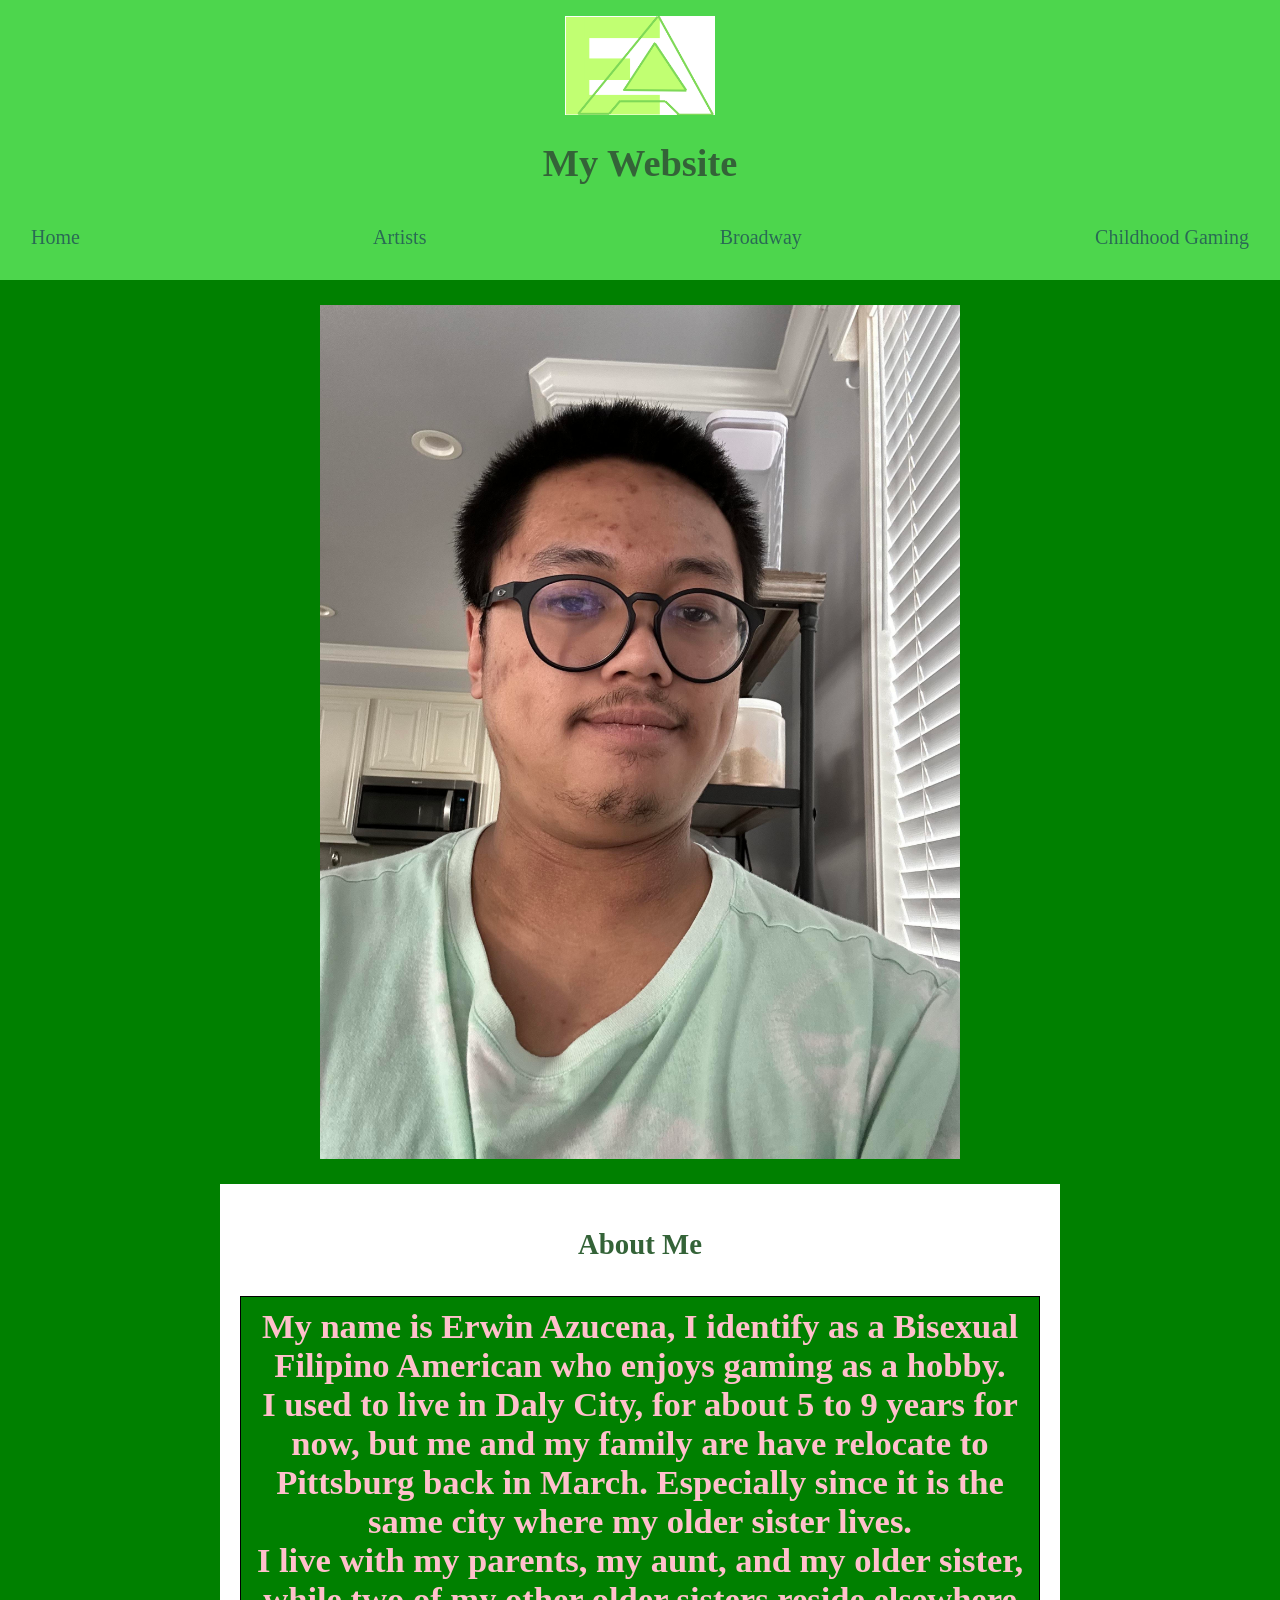
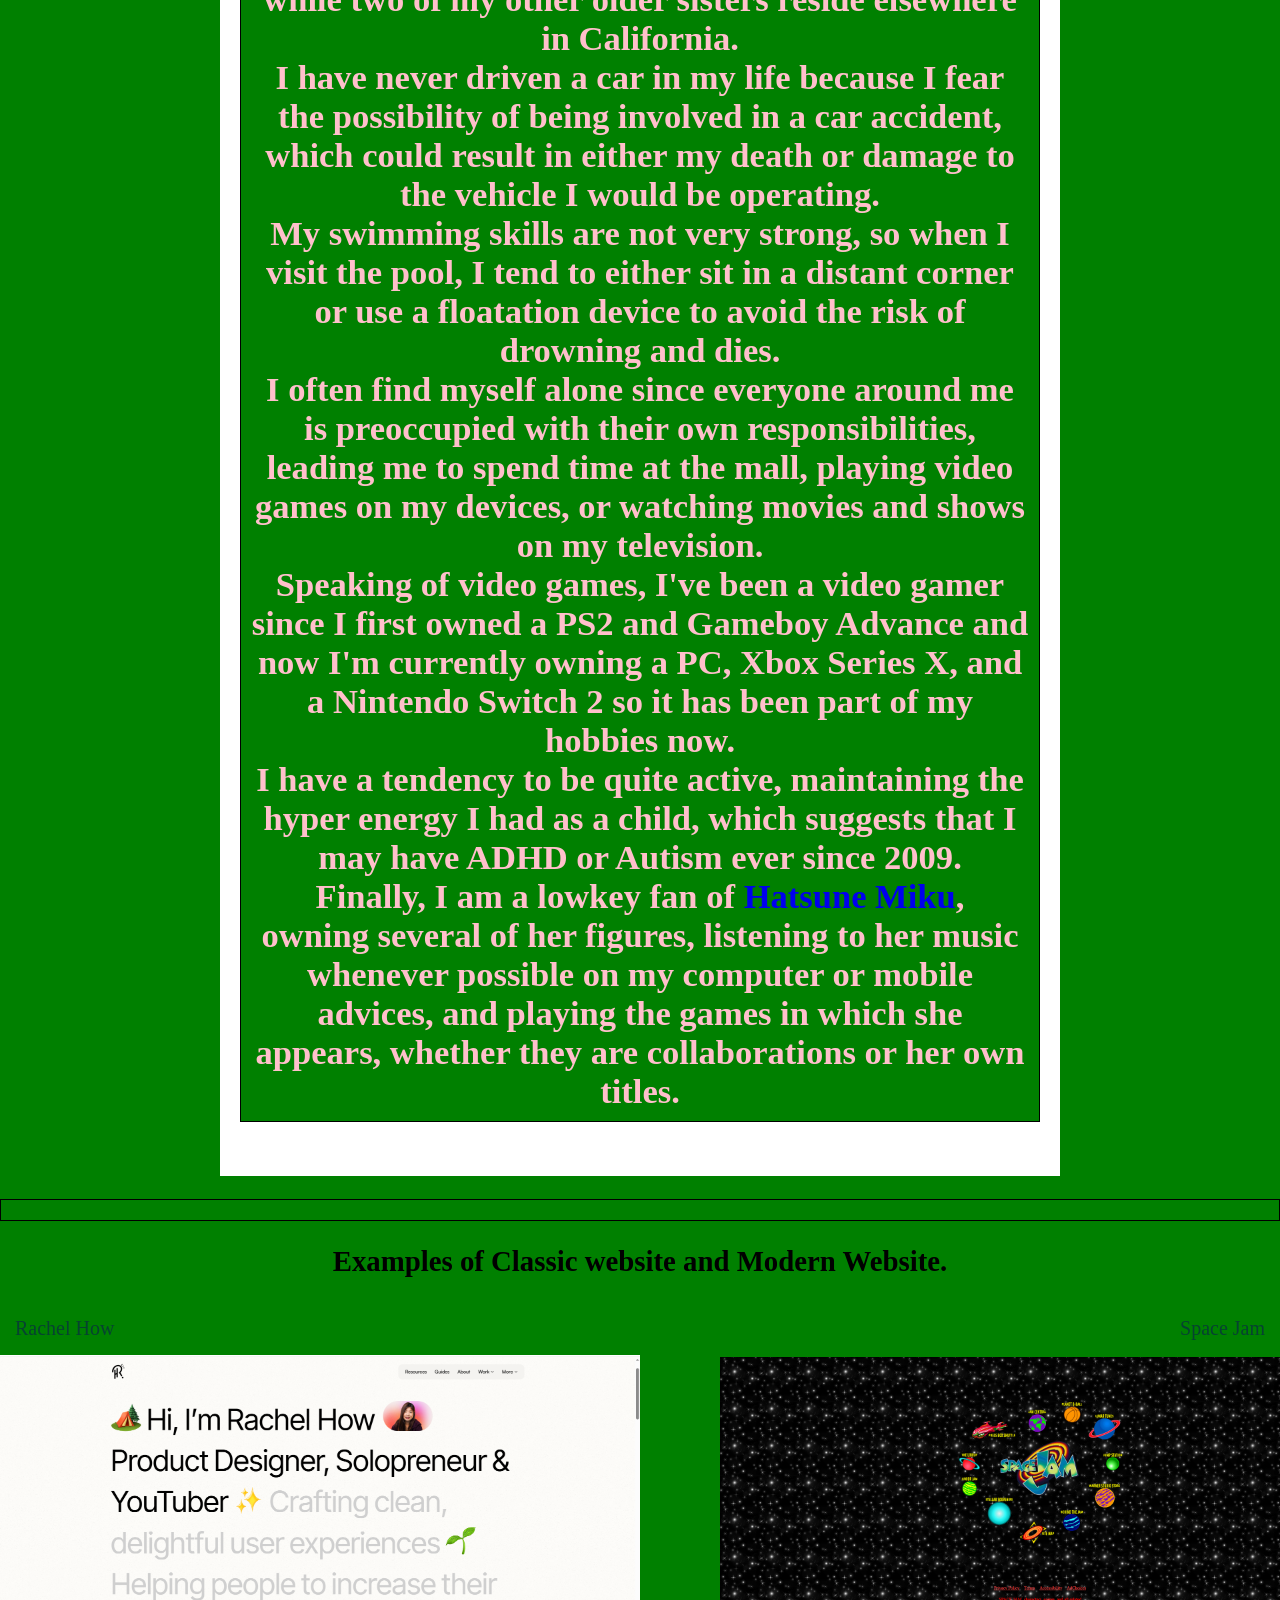
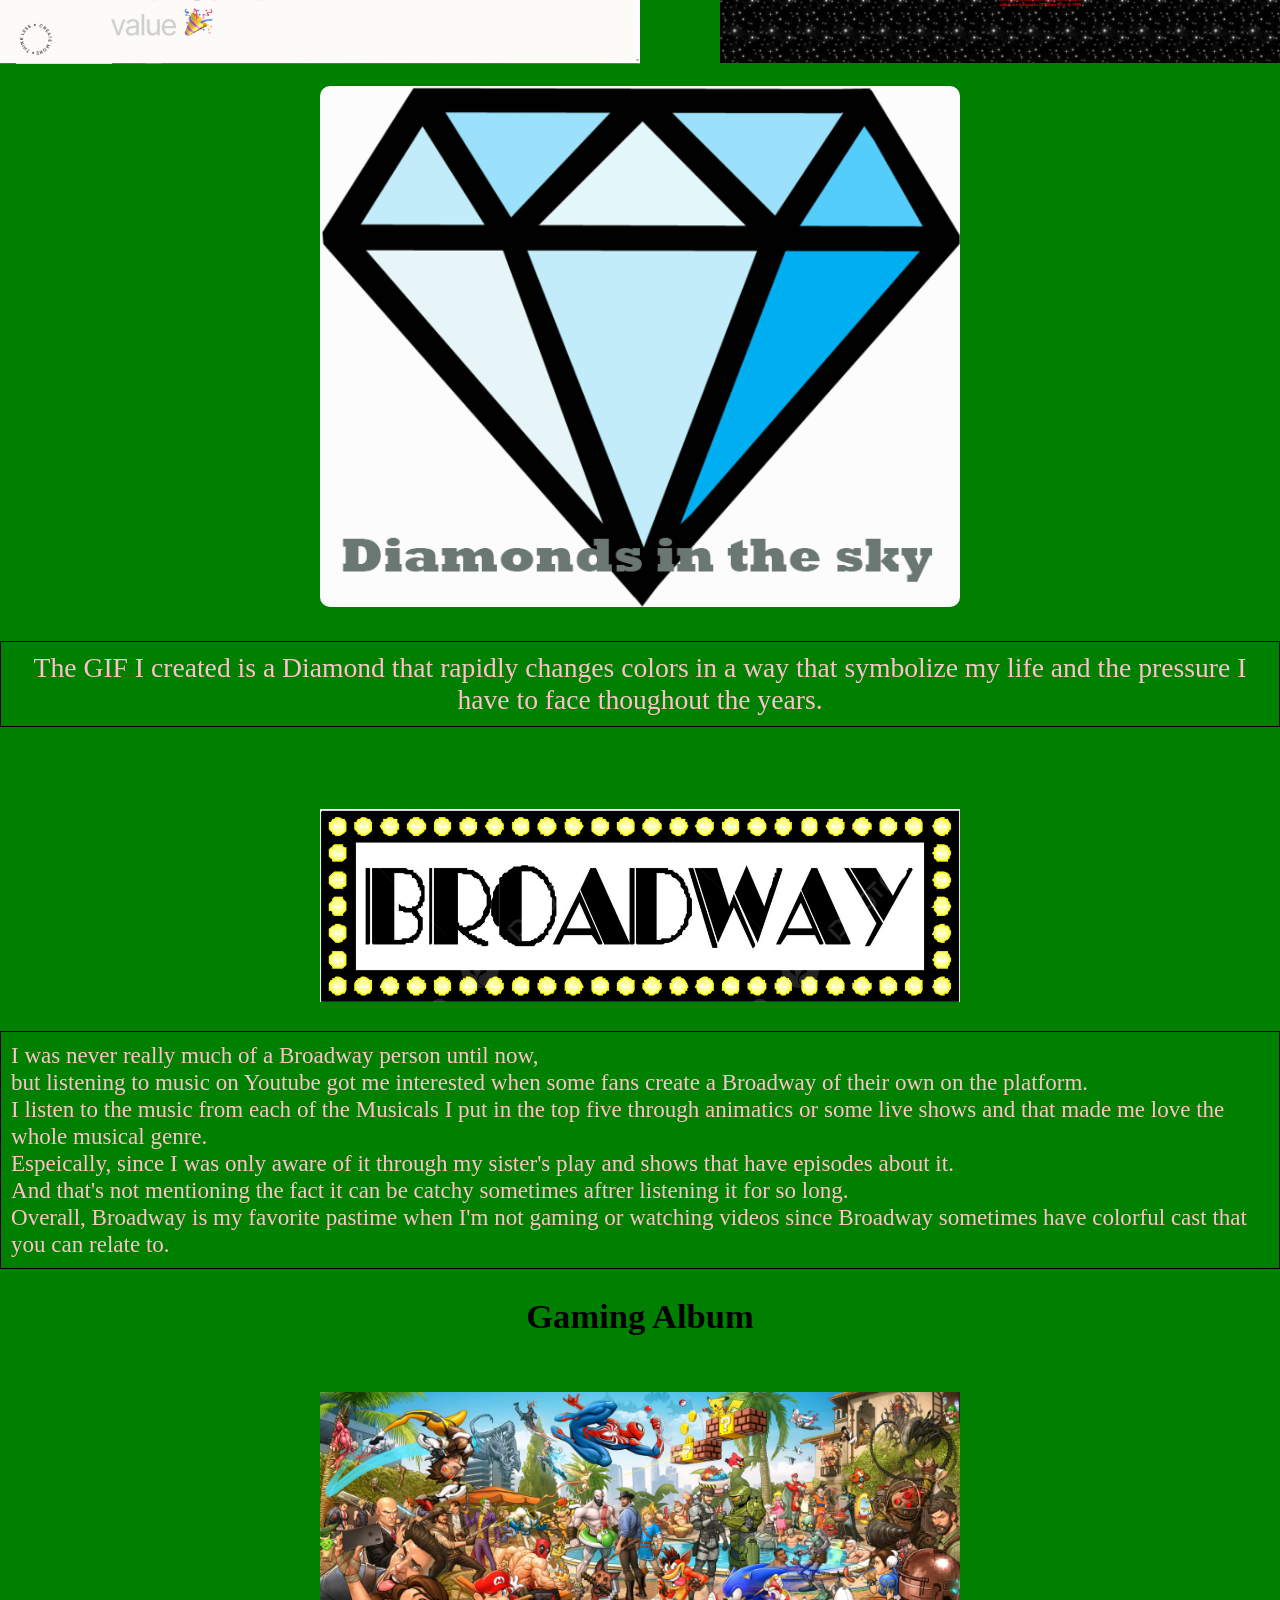
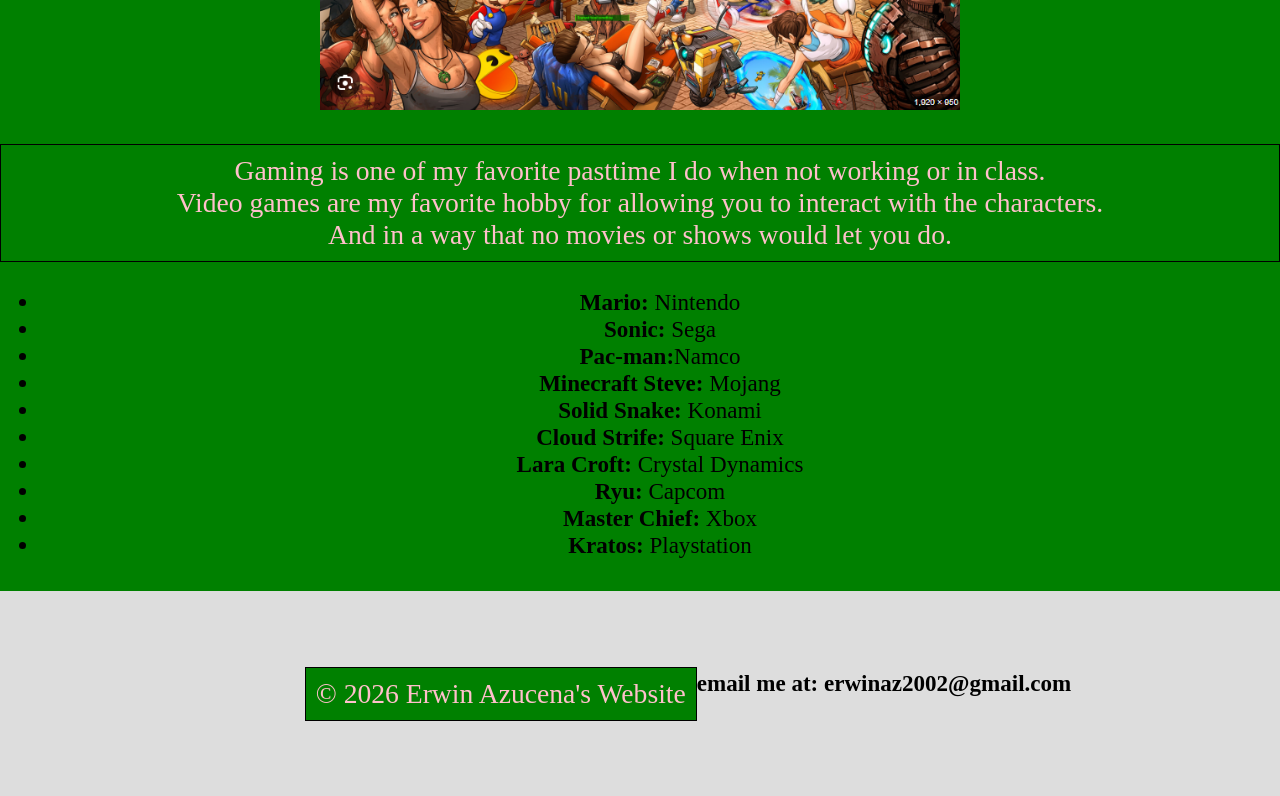
<file: index.html>
<!DOCTYPE html>
<html lang="en">
<head>
    <meta charset="UTF-8">
    <meta name="viewport" content="width=device-width, initial-scale=1.0">
    <title>Erwin Azucena | Portfolio Project 3</title>
    <link rel="stylesheet" href="css/style.css">
</head>
<body>
    <header>
        <div class="logo-container">
        <img src="img/Project 3 Logo.png" alt="EA Logo" class="fixed-logo">
        </div>
        <h1>My Website</h1>
        <nav>
    <a href="/Azucena_Erwin_Project-one/index.html"> Home </a>
    <a href="/Azucena_Erwin_Project-one/inspirations/index.html">  Artists </a>
    <a href="/Azucena_Erwin_Project-one/topFive/index.html"> Broadway </a>
    <a href="/Azucena_Erwin_Project-one/hallofChildhoodGaming/index.html"> Childhood Gaming</a>
        </nav>
    </header>
<h1>
    <img src="img/Me.png" alt="What I look like in person" width="550" height="550">
</h1>
    <main>
        <section id="bio">
            <h1>About Me</h1>
            <h2><p> My name is Erwin Azucena, I identify as a Bisexual Filipino American who enjoys gaming as a hobby.<br>
I used to live in Daly City, for about 5 to 9 years for now, but me and my family are have relocate to Pittsburg back in March. Especially since it is the same city where my older sister lives. <br>
I live with my parents, my aunt, and my older sister, while two of my other older sisters reside elsewhere in California.<br>
I have never driven a car in my life because I fear the possibility of being involved in a car accident, which could result in either my death or damage to the vehicle I would be operating.<br>
My swimming skills are not very strong, so when I visit the pool, I tend to either sit in a distant corner or use a floatation device to avoid the risk of drowning and dies. <br>
I often find myself alone since everyone around me is preoccupied with their own responsibilities, leading me to spend time at the mall, playing video games on my devices, or watching movies and shows on my television.<br>
Speaking of video games, I've been a video gamer since I first owned a PS2 and Gameboy Advance and now I'm currently owning a PC, Xbox Series X, and a Nintendo Switch 2 so it has been part of my hobbies now. <br>
I have a tendency to be quite active, maintaining the hyper energy I had as a child, which suggests that I may have ADHD or Autism ever since 2009.<br>
Finally, I am a lowkey fan of <a href="https://ec.crypton.co.jp/pages/prod/virtualsinger/cv01_us/">Hatsune Miku</a>, <br>
 owning several of her figures, listening to her music whenever possible on my computer or mobile advices, and playing the games in which she appears, whether they are collaborations or her own titles.
</p></h2>
        </section>
    </main>

    </p>
<h2> Examples of Classic website and Modern Website.</h2>

<nav>
     <a href="https://www.rachelhow.com/">Rachel How</a>
      <a href="https://www.spacejam.com/1996/">Space Jam</a>
</nav>

<div class="website">


 <img src="img/Rachel How.png" alt="Modern Website" width="1500" height="1000"><br>

 <img src="img/Space Jam.png" alt="Classic Website" width="1500" height="1000">
</div>

<br>
<div class="gif">
  <img src="img/Diamond-Color-Changing.gif" alt="Four diamonds forver changing">
  <br>
  <p>The GIF I created is a Diamond that rapidly changes colors in a way that symbolize my life and the pressure I have to face thoughout the years.</p>
<br>
<br>
</div>
<div class="Broadway">
<img src="img/Broadway Musical.png">
</div>
<p>
I was never really much of a Broadway person until now, <br>
but listening to music on Youtube got me interested when some fans create a Broadway of their own on the platform.<br>
I listen to the music from each of the Musicals I put in the top five through animatics or some live shows and that made me love the whole musical genre. <br>
Espeically, since I was only aware of it through my sister's play and shows that have episodes about it. <br>
And that's not mentioning the fact it can be catchy sometimes aftrer listening it for so long.<br>
Overall, Broadway is my favorite pastime when I'm not gaming or watching videos since Broadway sometimes have colorful cast that you can relate to. <br>
</p>

<div class="gaming">
			  <h2>Gaming Album</h2><br>
			<img src="img/Gaming Legends.png" alt="Gaming Legends">
			  <p id="info">Gaming is one of my favorite pasttime I do when not working or in class.<br> Video games are my favorite hobby for allowing you to interact with the characters.<br>And in a way that no movies or shows would let you do.</p>
			  <ul>
			  	<li><strong>Mario:</strong> Nintendo</li>
				<li><strong>Sonic:</strong> Sega</li>
                <li><strong>Pac-man:</strong>Namco</li>
			  	<li><strong>Minecraft Steve:</strong> Mojang</li>
				<li><strong>Solid Snake:</strong> Konami</li>
				<li><strong>Cloud Strife:</strong> Square Enix</li>
				<li><strong>Lara Croft:</strong> Crystal Dynamics</li>
				<li><strong>Ryu:</strong> Capcom</li>
				<li><strong>Master Chief:</strong> Xbox</li>
                <li><strong>Kratos:</strong> Playstation</li>
			  </ul>
	    </div>
    <footer>
        <p>&copy 2026 Erwin Azucena's Website</p>
          <h4>email me at: <a href="https://mail.google.com/mail/u/0/?tab=wm&ogbl#inbox"></a>erwinaz2002@gmail.com</h4>  
    </footer>
</body>
</html>
</file>
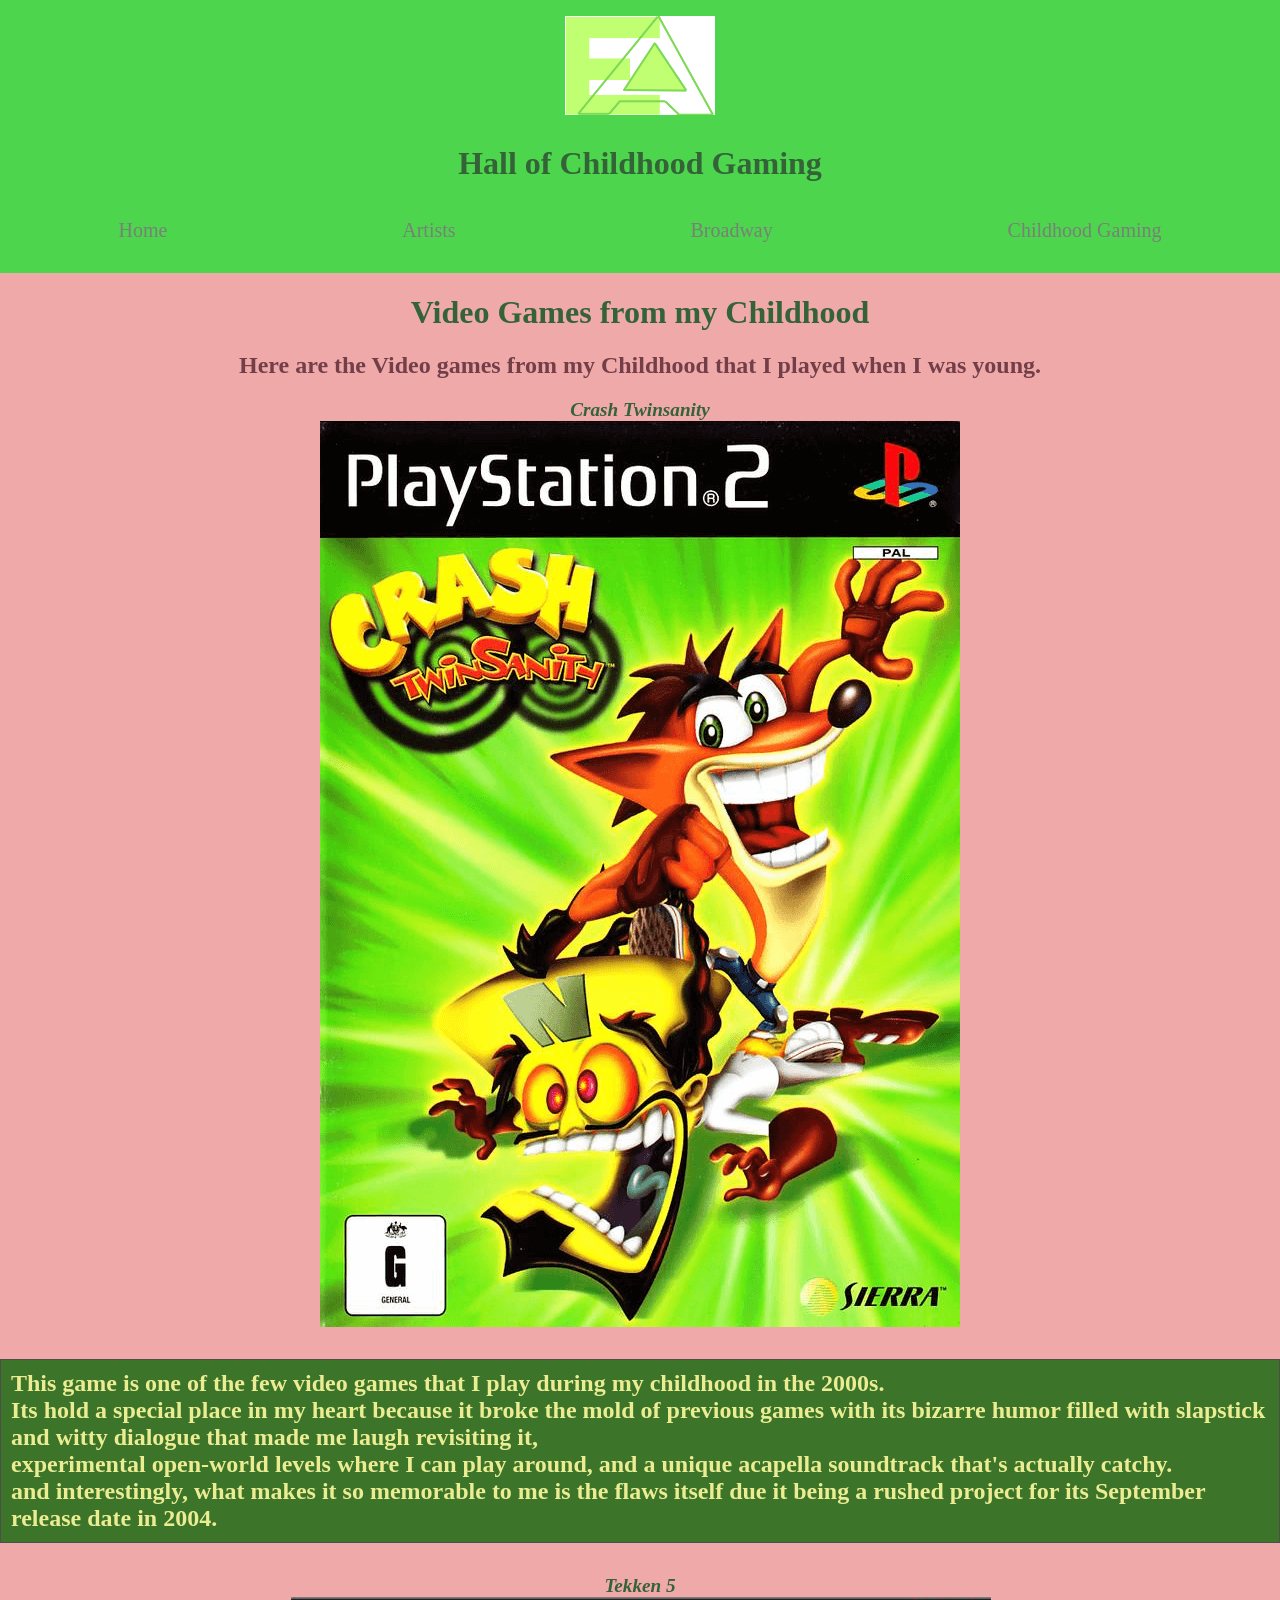
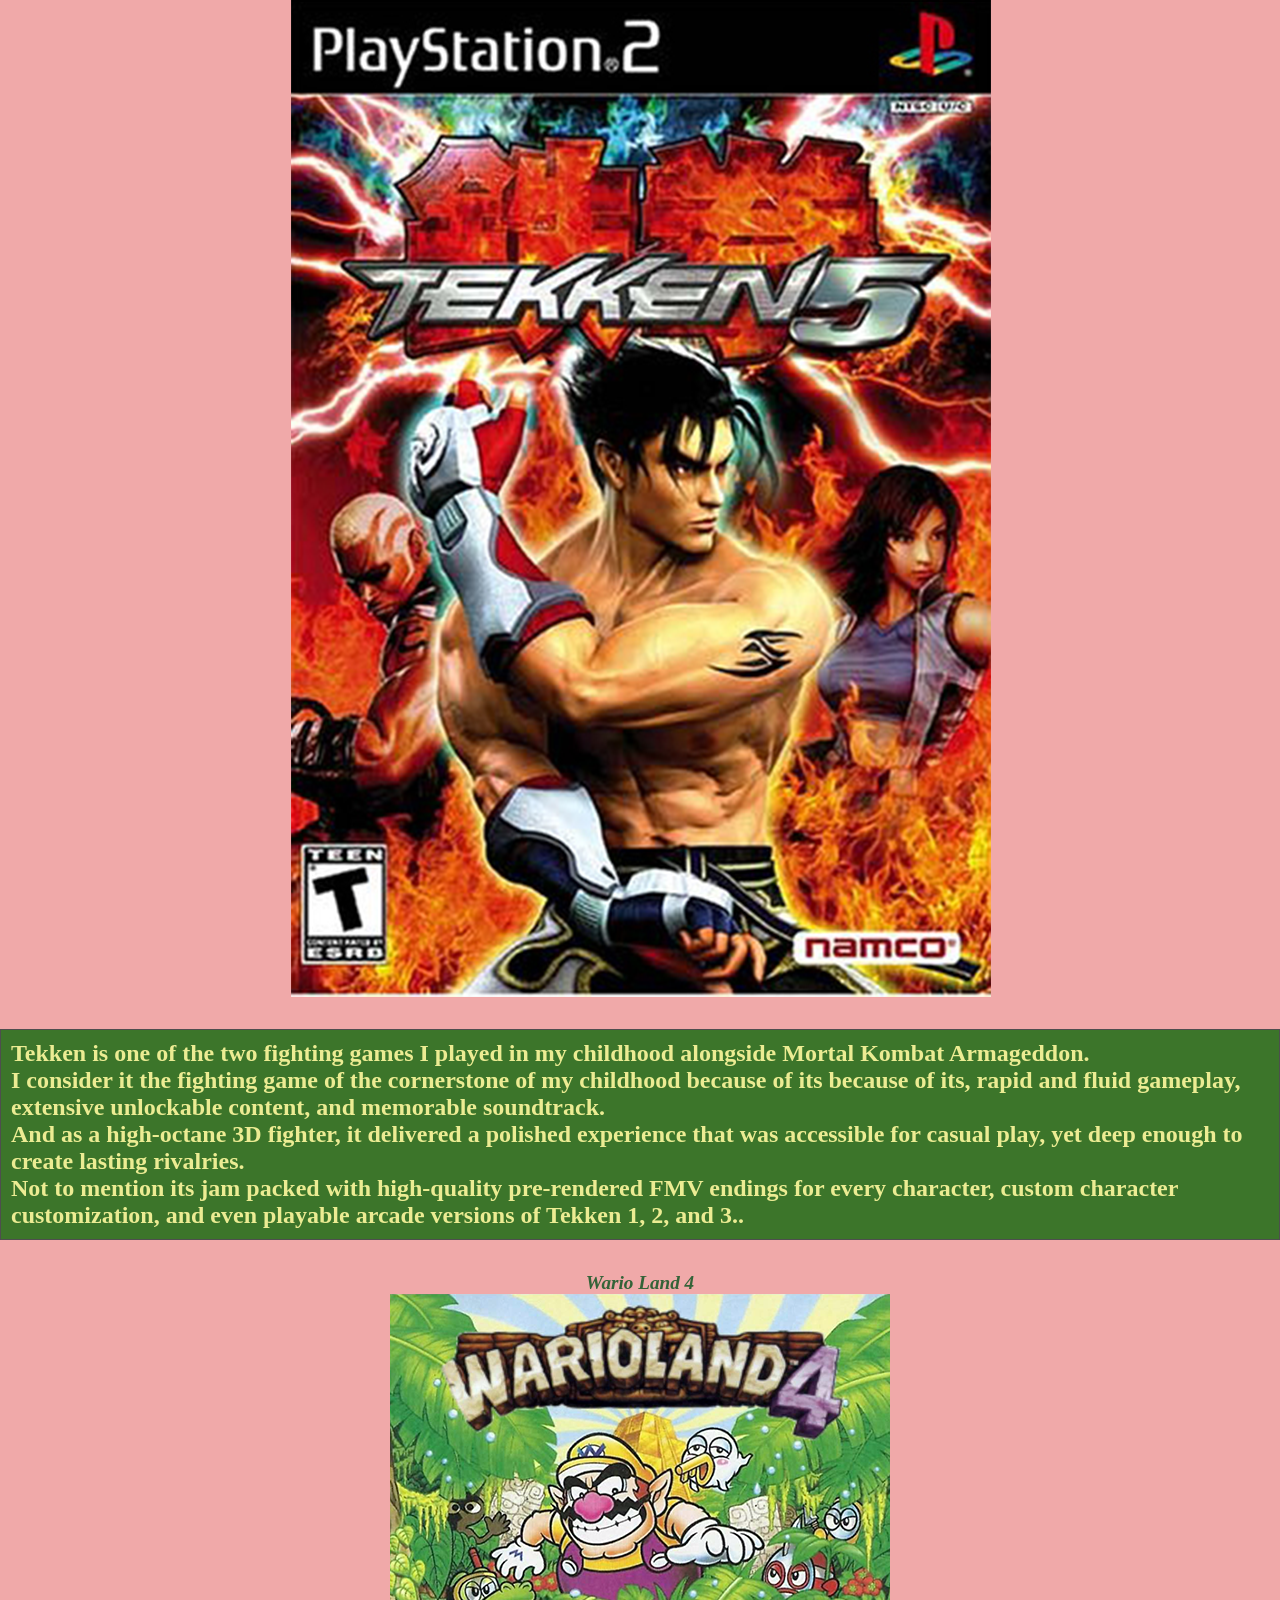
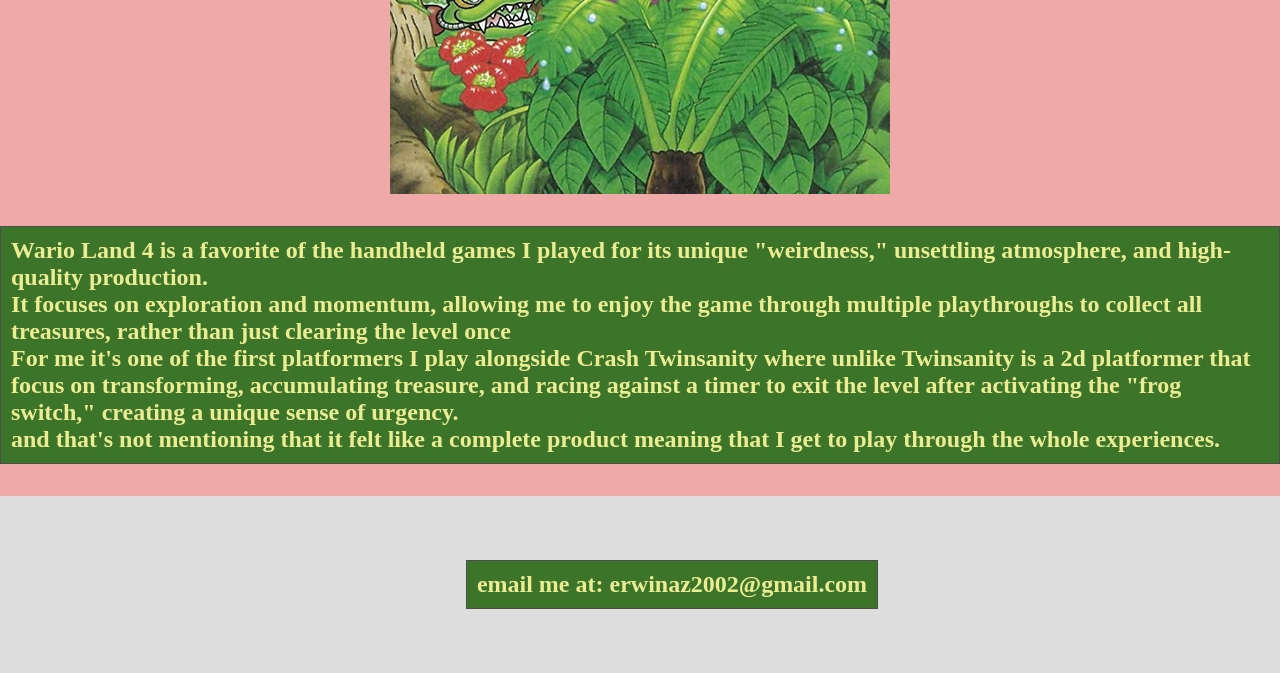
<file: hallofChildhoodGaming/index.html>
<!DOCTYPE html>
<html lang="en">
    <head>
        <meta charset="UTF-8">
        <meta name="viewport" content="width=device-width, initial-scale=1.0">
        <title>Hall of Video Games from my Childhood</title>
        <link rel="stylesheet" href="css/style.css">
    </head>
    <body>
      <header>
        <div class="logo-container">
        <img src="img/Project 3 Logo.png" alt="EA Logo" class="fixed-logo">
        </div>
        <h1>Hall of Childhood Gaming</h1>
        <nav>
      <a href="/Azucena_Erwin_Project-one/index.html"> Home </a>
      <a href="/Azucena_Erwin_Project-one/inspirations/index.html"> Artists</a>
      <a href="/Azucena_Erwin_Project-one/topFive/index.html"> Broadway</a>
      <a href="/Azucena_Erwin_Project-one/hallofChildhoodGaming/index.html"> Childhood Gaming </a>
      </nav>
      </header>

     <h1> Video Games from my Childhood </h1>

     <h2>Here are the Video games from my Childhood that I played when I was young.</h2>

      <a href="https://www.crashmania.net/en/games/crash-twinsanity/">
           
           <h3><em>Crash Twinsanity</em></h3>
           </a>
            <img src="img/crash-twinsanity.png" alt="An excited orange cartoon character riding another character with a large head on a green background.">
         
           <h4>This game is one of the few video games that I play during my childhood in the 2000s. <br>
             Its hold a special place in my heart because  it broke the mold of previous games with its bizarre humor filled with slapstick and witty dialogue that made me laugh revisiting it, <br>
             experimental open-world levels where I can play around, and a unique acapella soundtrack that's actually catchy.<br>
             and interestingly, what makes it so memorable to me is the flaws itself due it being a rushed project for its September release date in 2004.</h4>
             

           <a href="https://sdtekken.com/t5dr/">
           
           <h3><em>Tekken 5</em></h3>
           </a>
           <img src="img/Tekken-5.png" alt=" three characters in dynamic poses with the Fiery background.">

         
             <h4>Tekken is one of the two fighting games I played in my childhood alongside Mortal Kombat Armageddon. <br>
                I consider it the fighting game of the cornerstone of my childhood because of its because of its, rapid and fluid gameplay, extensive unlockable content, and memorable soundtrack. <br>
                And as a high-octane 3D fighter, it delivered a polished experience that was accessible for casual play, yet deep enough to create lasting rivalries. <br>
                Not to mention its jam packed with high-quality pre-rendered FMV endings for every character, custom character customization, and even playable arcade versions of Tekken 1, 2, and 3..</h4>

           <a href="https://www.nintendo.com/en-gb/Games/Game-Boy-Advance/Wario-Land-4-267596.html?srsltid=AfmBOoqfE57Z7-AIG0EnpnW6cBlKH42KYZuCiqWrOkee--R5dbb8lONW">

           <h3><em>Wario Land 4</em></h3>
           </a>
           <img src="img/wario-land 4.png" alt="A fat muscle man in a jungle surrounded by lush greenery, cartoon creatures, and a golden pyramid in the background, conveying adventure.">

         
              <h4>Wario Land 4 is a favorite of the handheld games I played for its unique "weirdness," unsettling atmosphere, and high-quality production. <br>
             It focuses on exploration and momentum, allowing me to enjoy the game through multiple playthroughs to collect all treasures, rather than just clearing the level once<br>
             For me it's one of the first platformers I play alongside Crash Twinsanity where unlike Twinsanity is a 2d platformer that focus on  transforming, accumulating treasure, and racing against a timer to exit the level after activating the "frog switch," creating a unique sense of urgency.<br>
             and that's not mentioning that it felt like a complete product meaning that I get to play through the whole experiences. </h4>
    <footer>
      <h4>email me at: erwinaz2002@gmail.com</h4>  
    </footer>



</body>
</html>
</file>
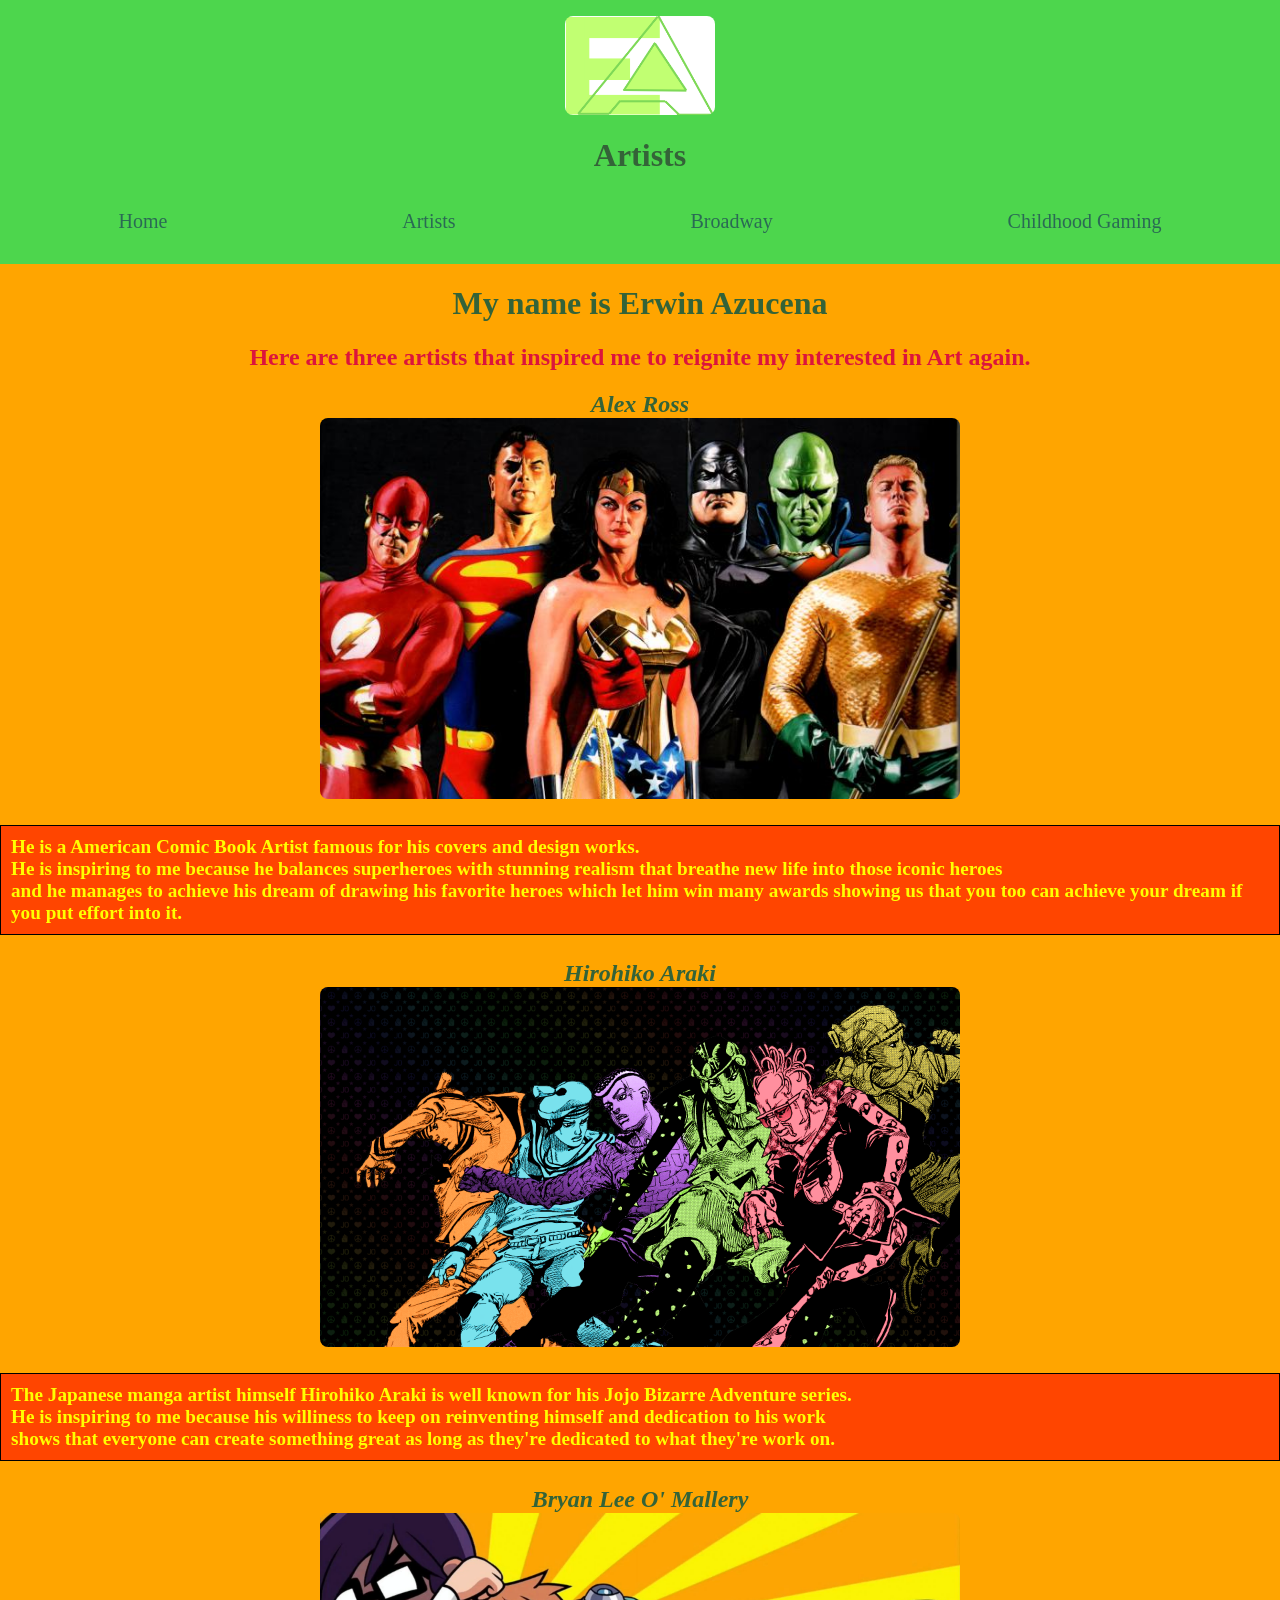
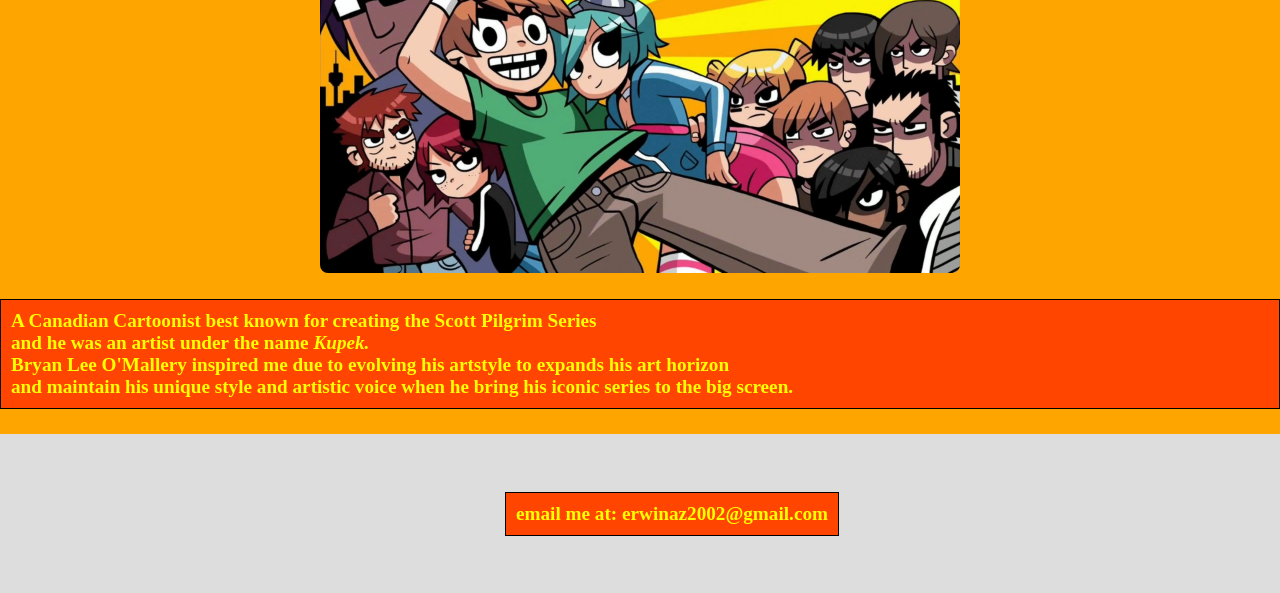
<file: inspirations/index.html>
<!DOCTYPE html>
<html lang="en">
    <head>
        <meta charset="UTF-8">
        <meta name="viewport" content="width=device-width, initial-scale=1.0">
        <title>Artists</title>
        <link rel="stylesheet" href="css/style.css">
    </head>
    <body>
      <header>
        <div class="logo-container">
        <img src="img/Project 3 Logo.png" alt="EA Logo" class="fixed-logo">
        </div>
        <h1>Artists</h1>
        <nav>
      <a href="/Azucena_Erwin_Project-one/index.html"> Home </a>
      <a href="/Azucena_Erwin_Project-one/inspirations/index.html"> Artists</a>
      <a href="/Azucena_Erwin_Project-one/topFive/index.html"> Broadway </a>
      <a href="/Azucena_Erwin_Project-one/hallofChildhoodGaming/index.html "> Childhood Gaming</a>
      </nav>
      </header>

        <h1>My name is Erwin Azucena</h1>
        
        <h2>Here are three artists that inspired me to reignite my interested in Art again. </h2>
          
        
         <a href="https://www.alexrossart.com/">
           
           <h3><em>Alex Ross</em></h3>
                 </a> 
            <img src="img/Alex Ross.png" alt="A group of superhero characters stands confidently in costume against a dark background.">
          
           <h4>He is a American Comic Book Artist famous for his covers and design works. <br>
             He is inspiring to me because he balances superheroes with stunning realism that breathe new life into those iconic heroes <br>
             and he manages to achieve his dream of drawing his favorite heroes which let him win many awards showing us that you too can achieve your dream if you put effort into it.</h4>
     

           <a href="https://jojo-portal.com/">
           
           <h3><em>Hirohiko Araki</em></h3>
            </a>
           <img src="img/Hirohiko Araki.png" alt="A group of six stylized, colorful characters in dynamic poses on a dark, patterned background.">

        
             <h4>The Japanese manga artist himself Hirohiko Araki is well known for his Jojo Bizarre Adventure series. <br>
                He is inspiring to me because his williness to keep on reinventing himself and dedication to his work <br>
                shows that everyone can create something great as long as they're dedicated to what they're work on.</h4>

           <a href="https://www.instagram.com/radiomaru/?hl=en/">

           <h3><em>Bryan Lee O' Mallery</em></h3>
               </a>
           <img src="img/Scott-Pilgrim-Featured.png" alt="A person in a green shirt is in the center, surrounded by diverse expressions and a colorful background with an energetic vibe.">

     
              <h4>A Canadian Cartoonist best known for creating the Scott Pilgrim Series <br>
             and he was an artist under the name <em>Kupek.</em>  <br>
             Bryan Lee O'Mallery inspired me due to evolving his artstyle to expands his art horizon <br>
             and maintain his unique style and artistic voice when he bring his iconic series to the big screen. </h4>
    <footer>
      <h4>email me at: erwinaz2002@gmail.com</h4>  
    </footer>



</body>
</html>
</file>
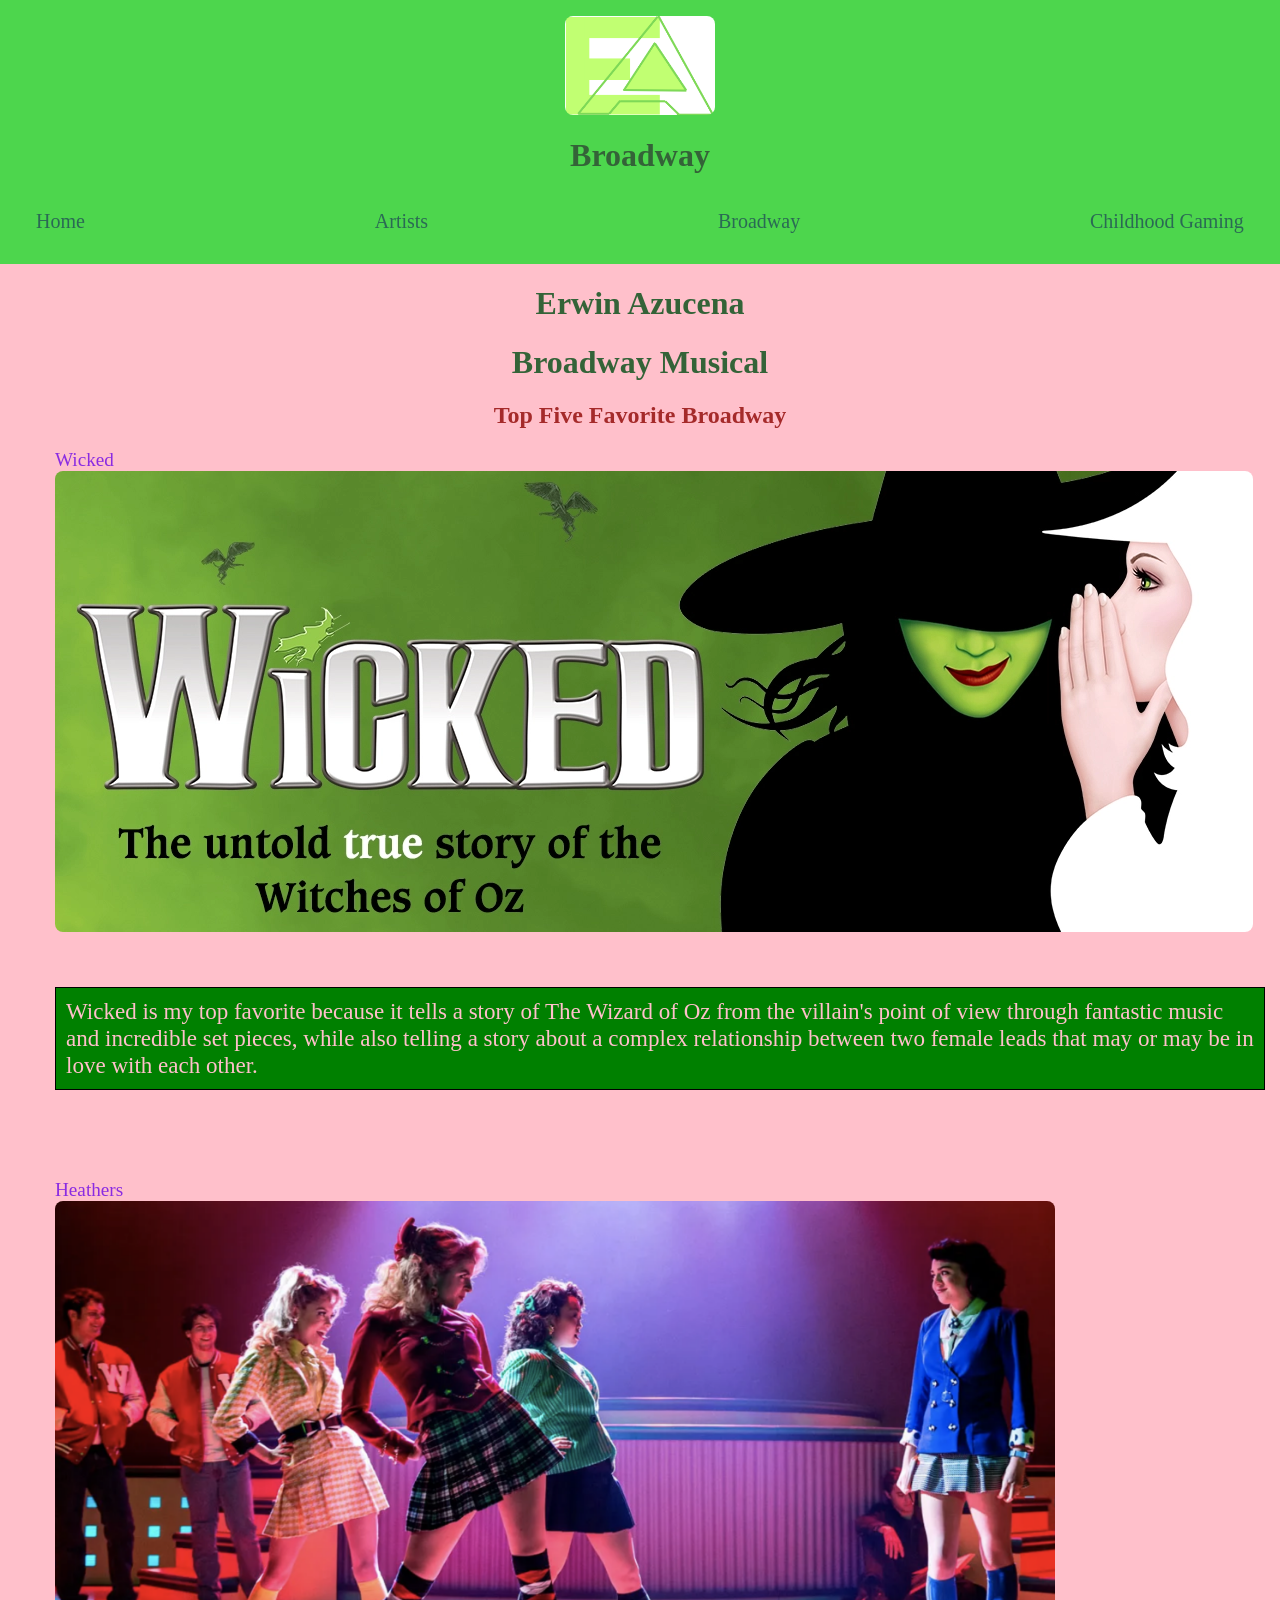
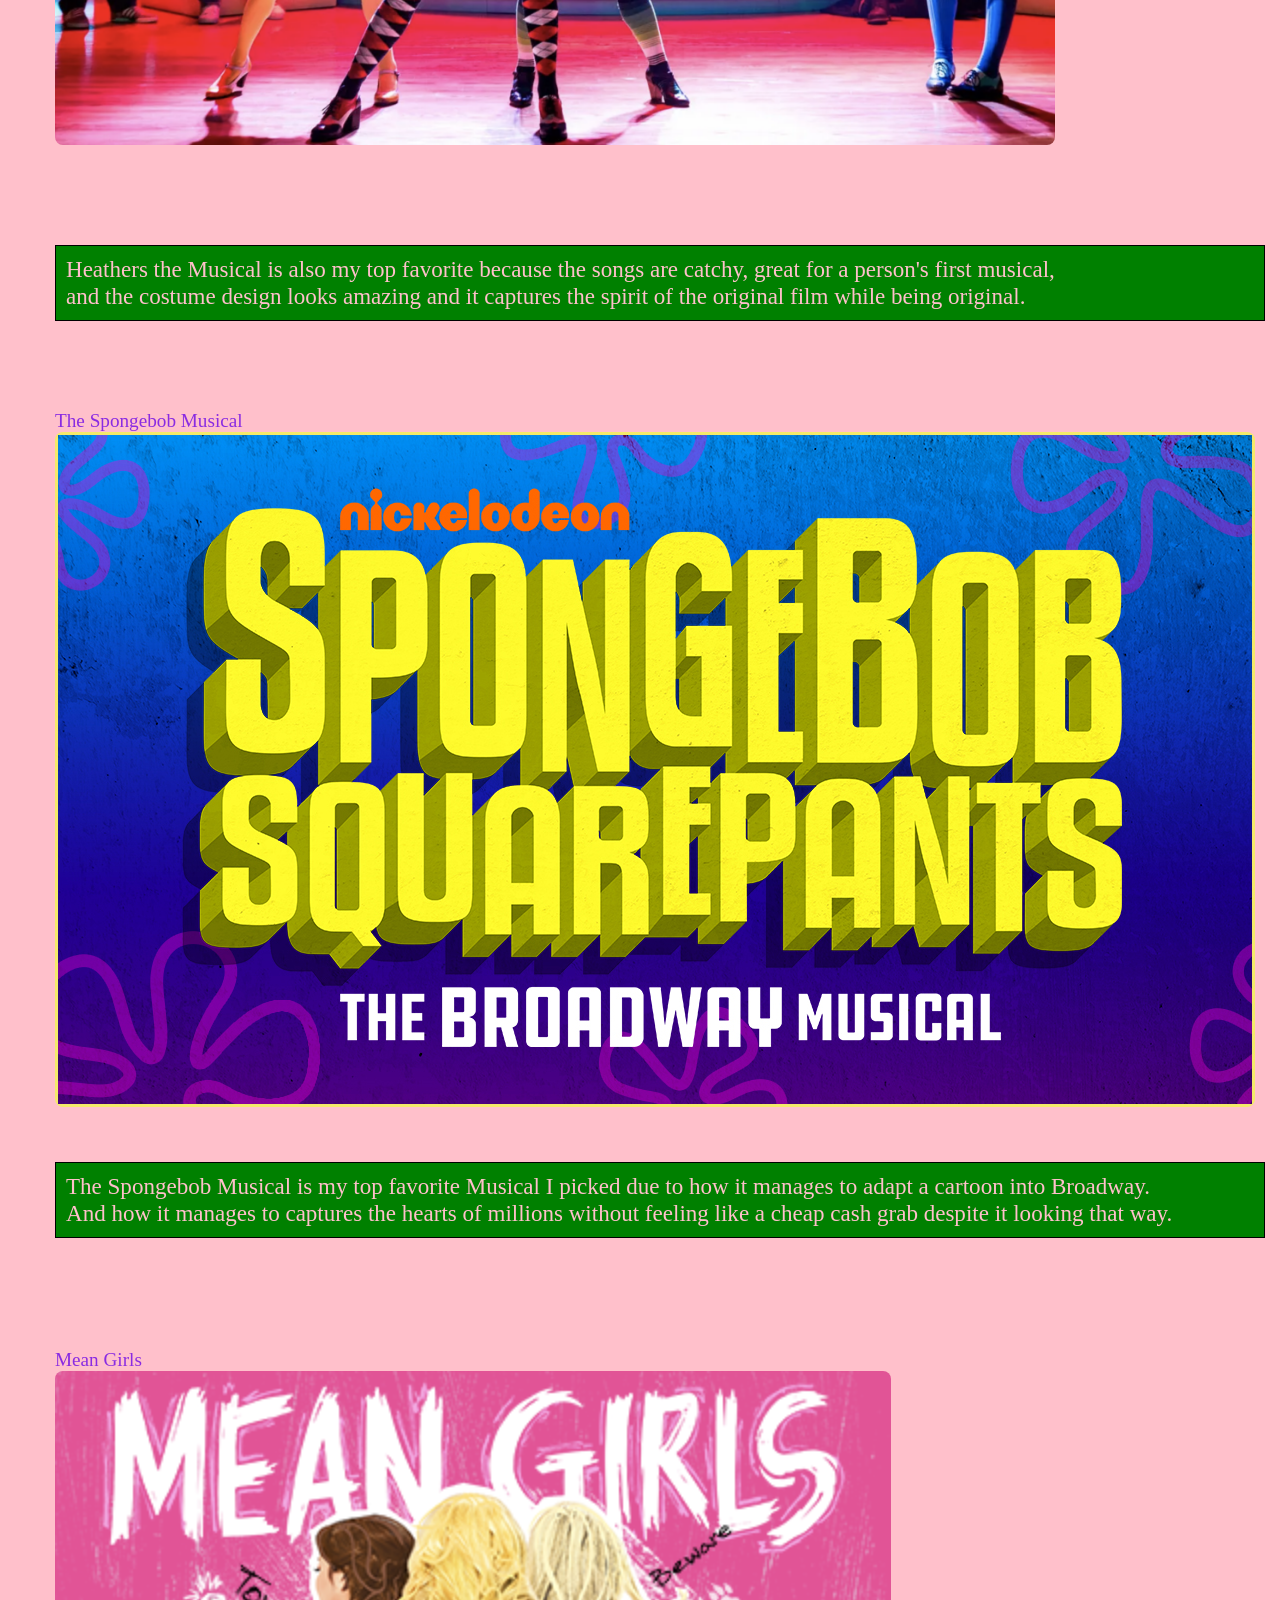
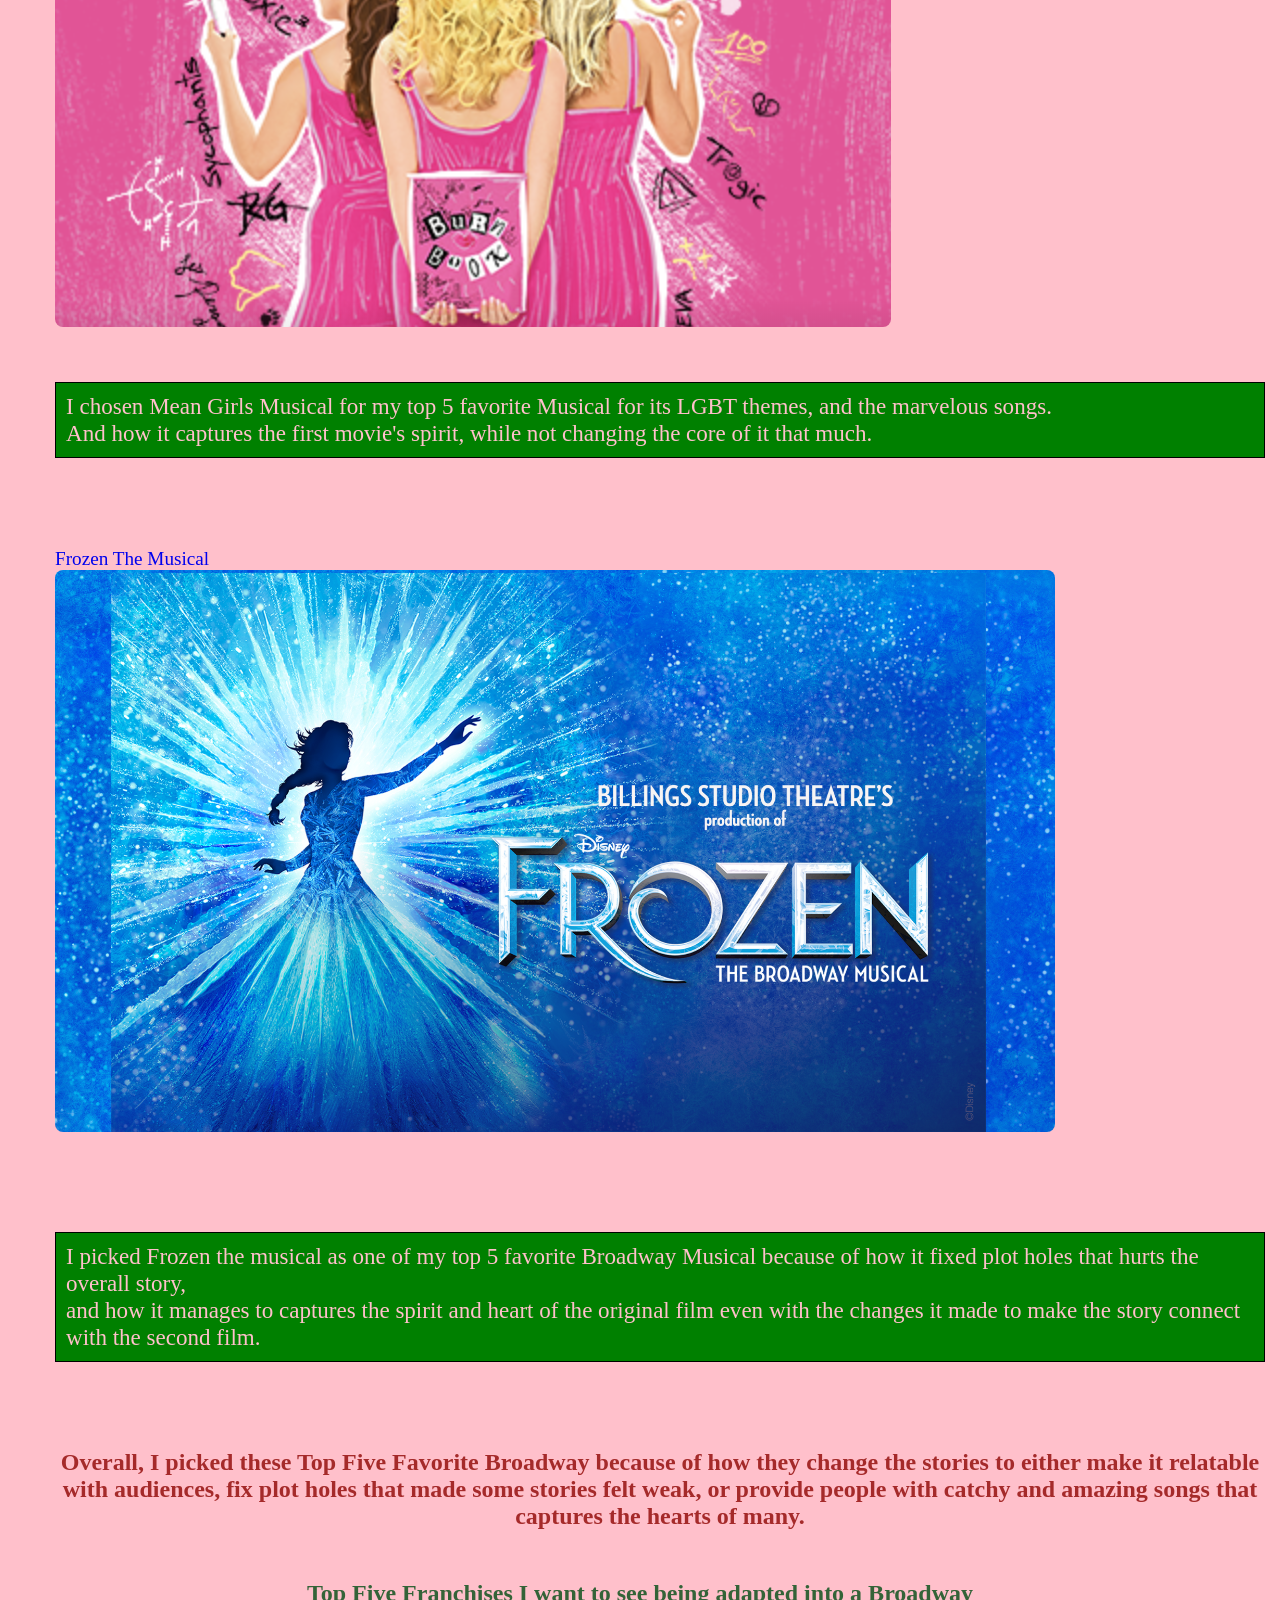
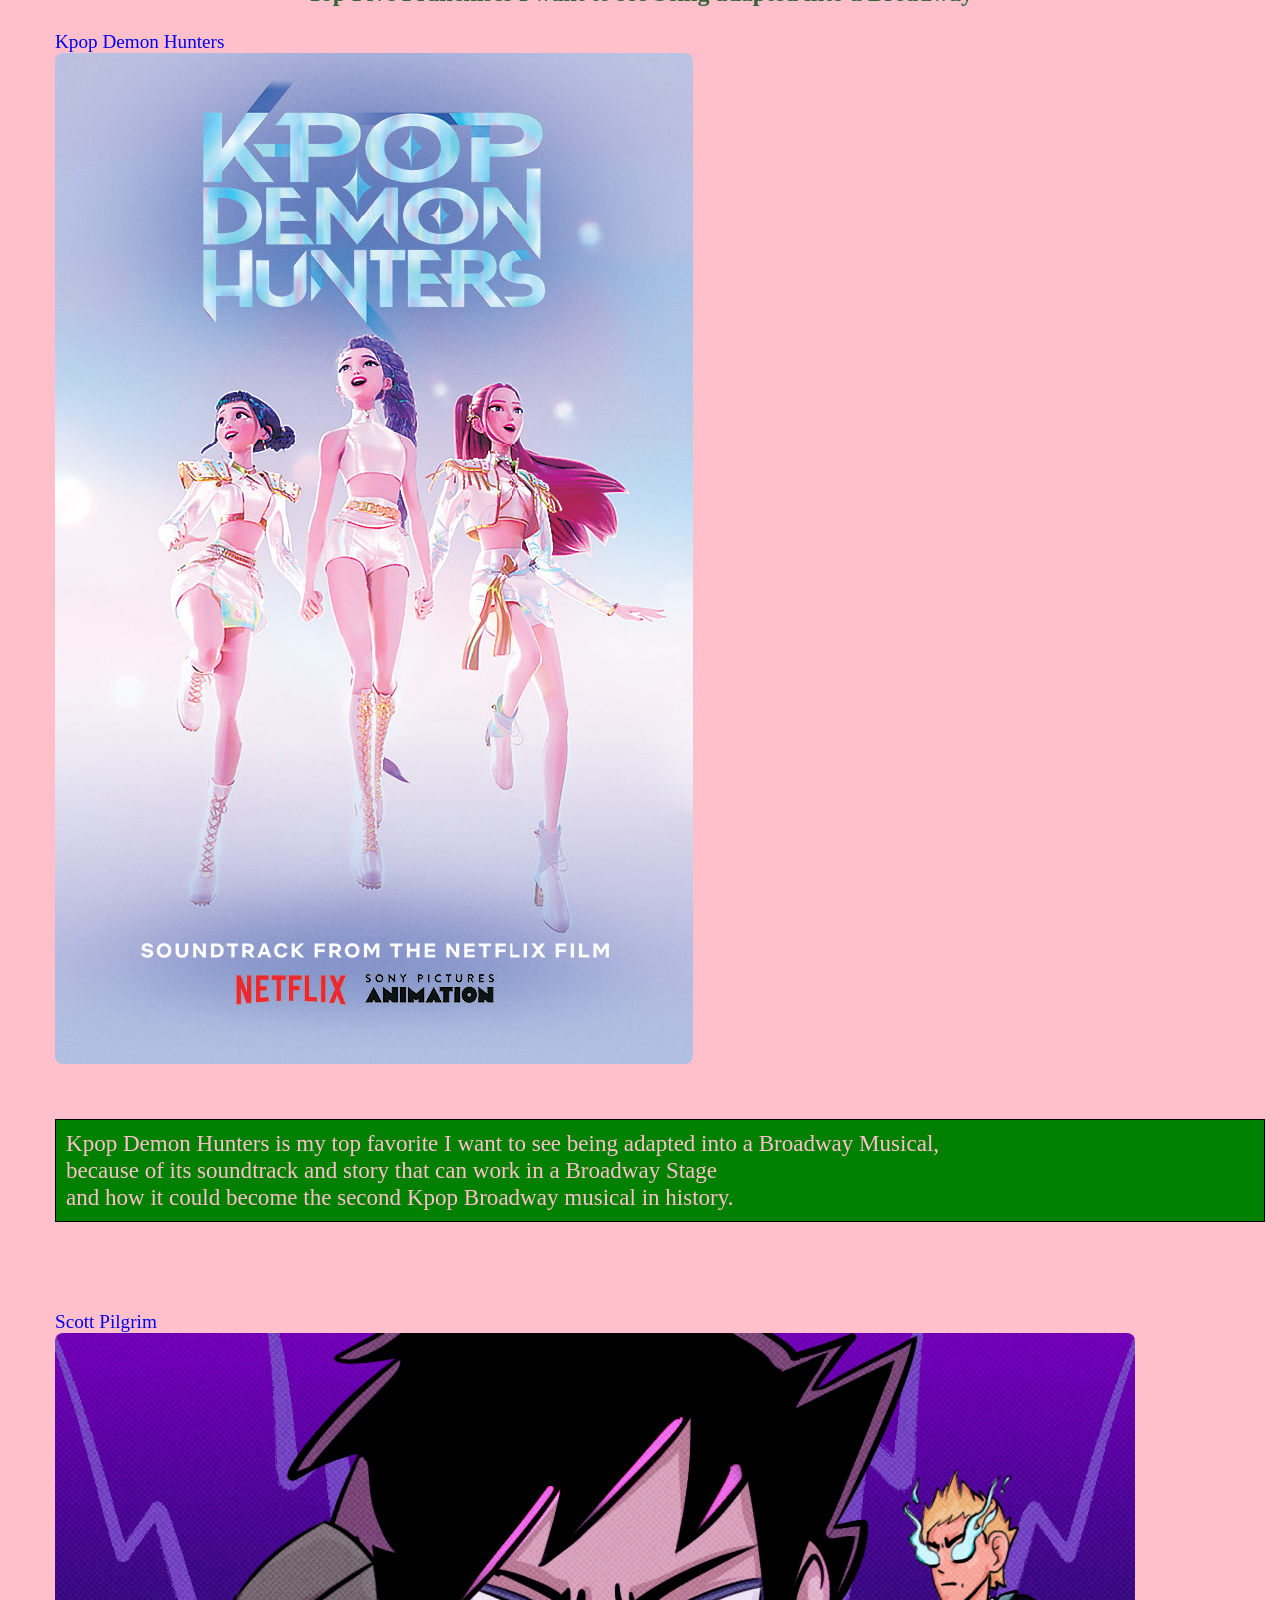
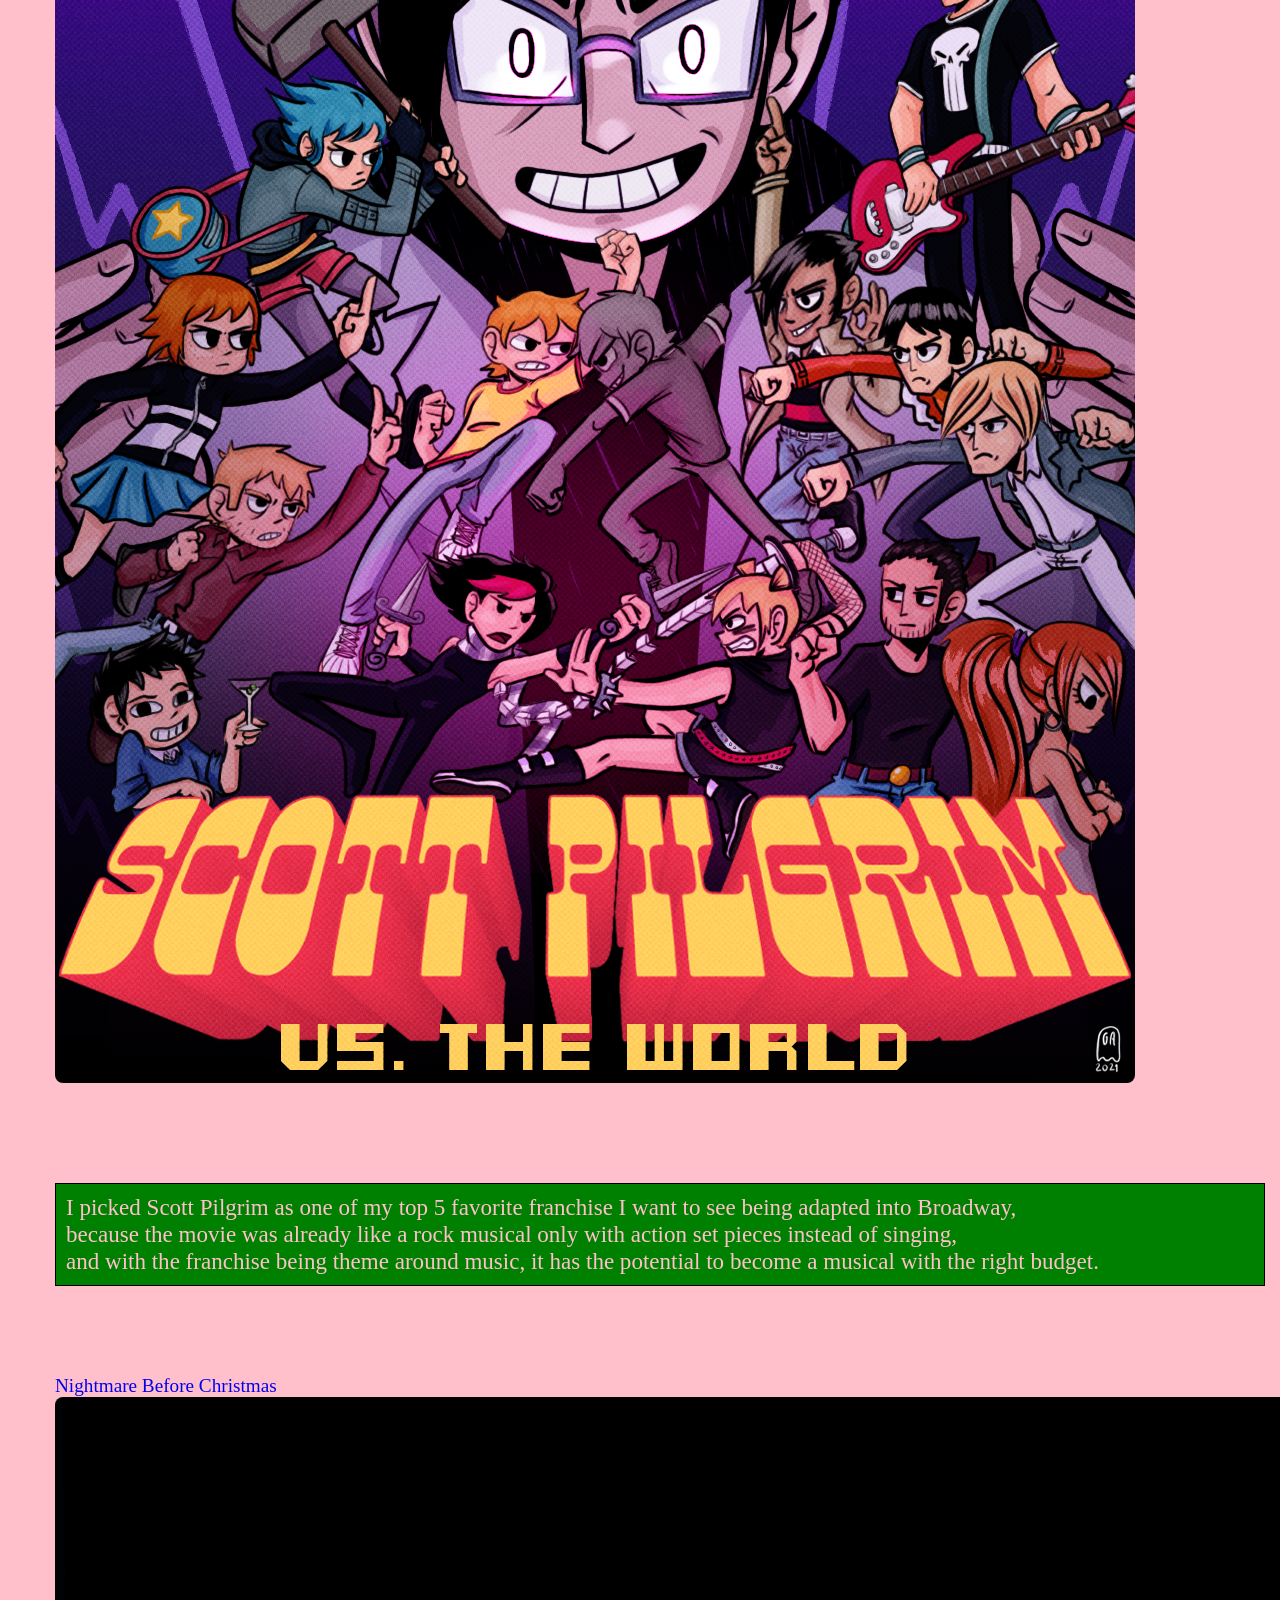
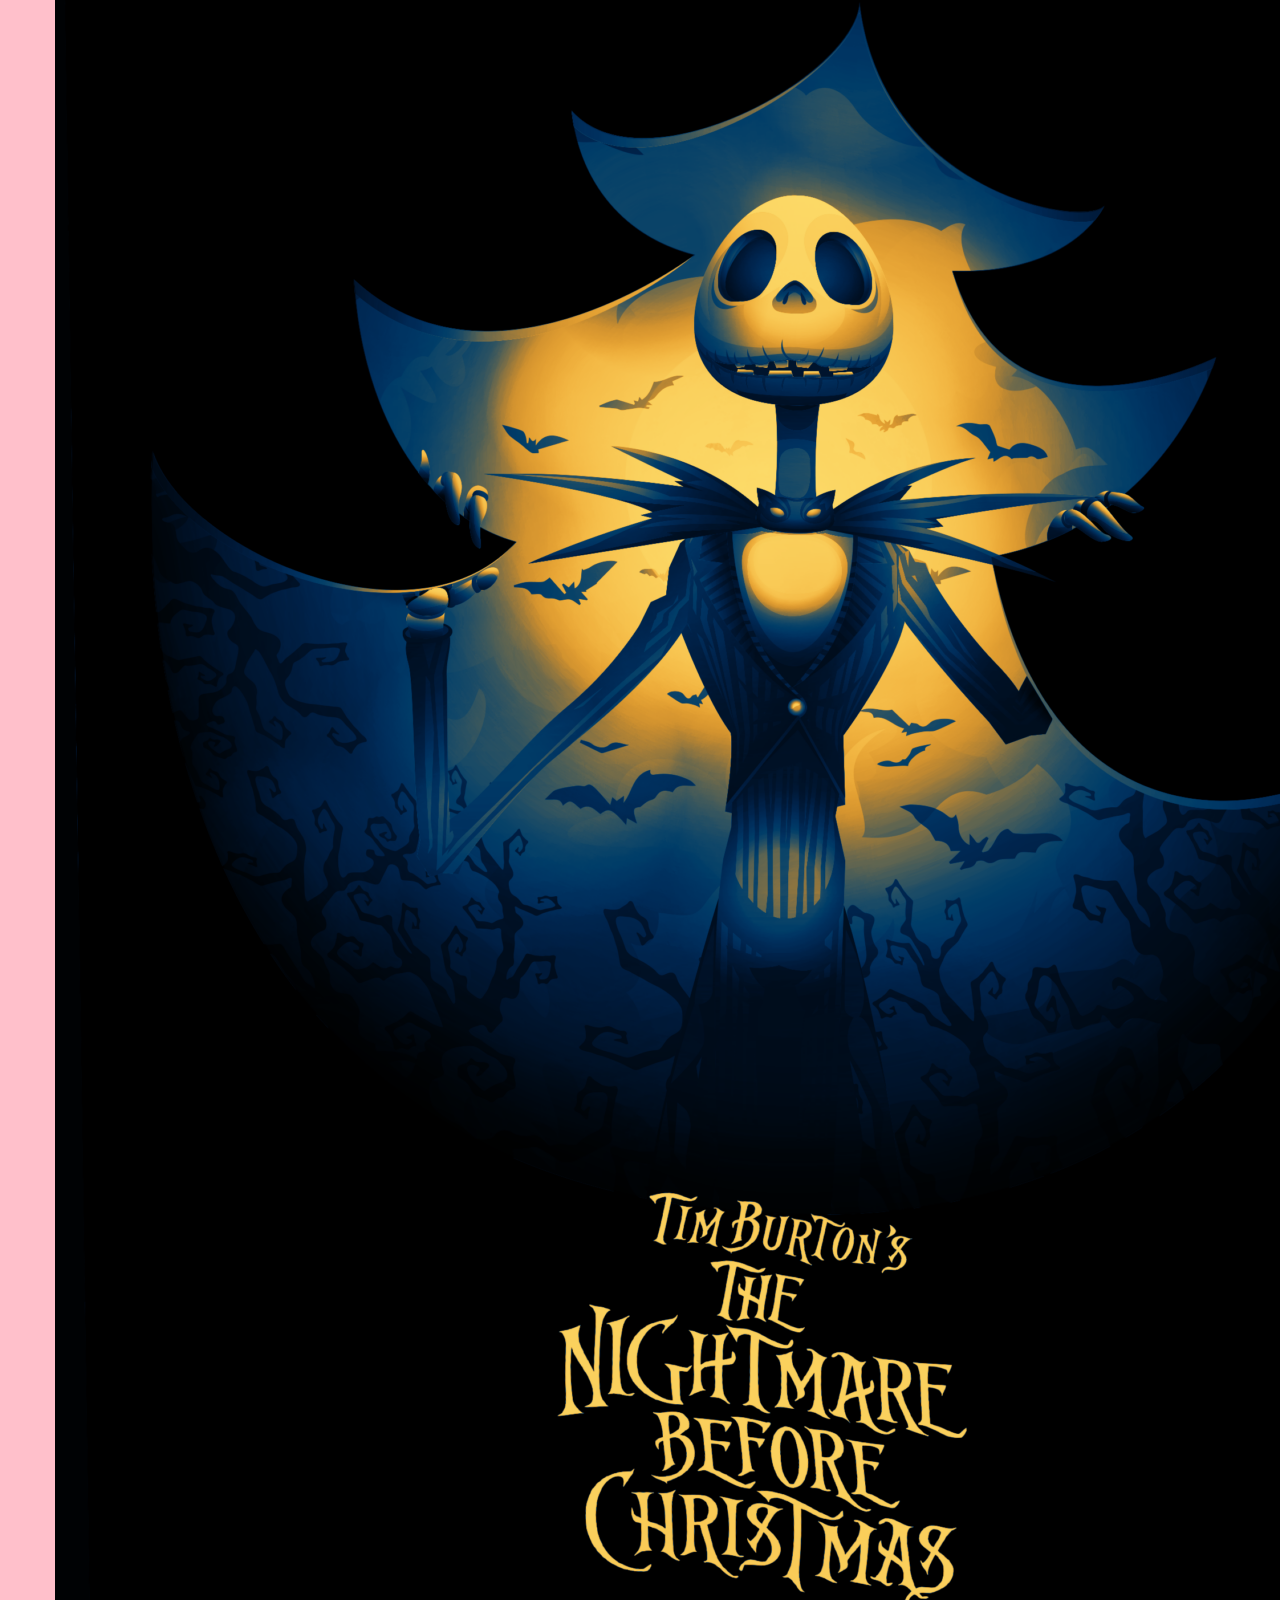
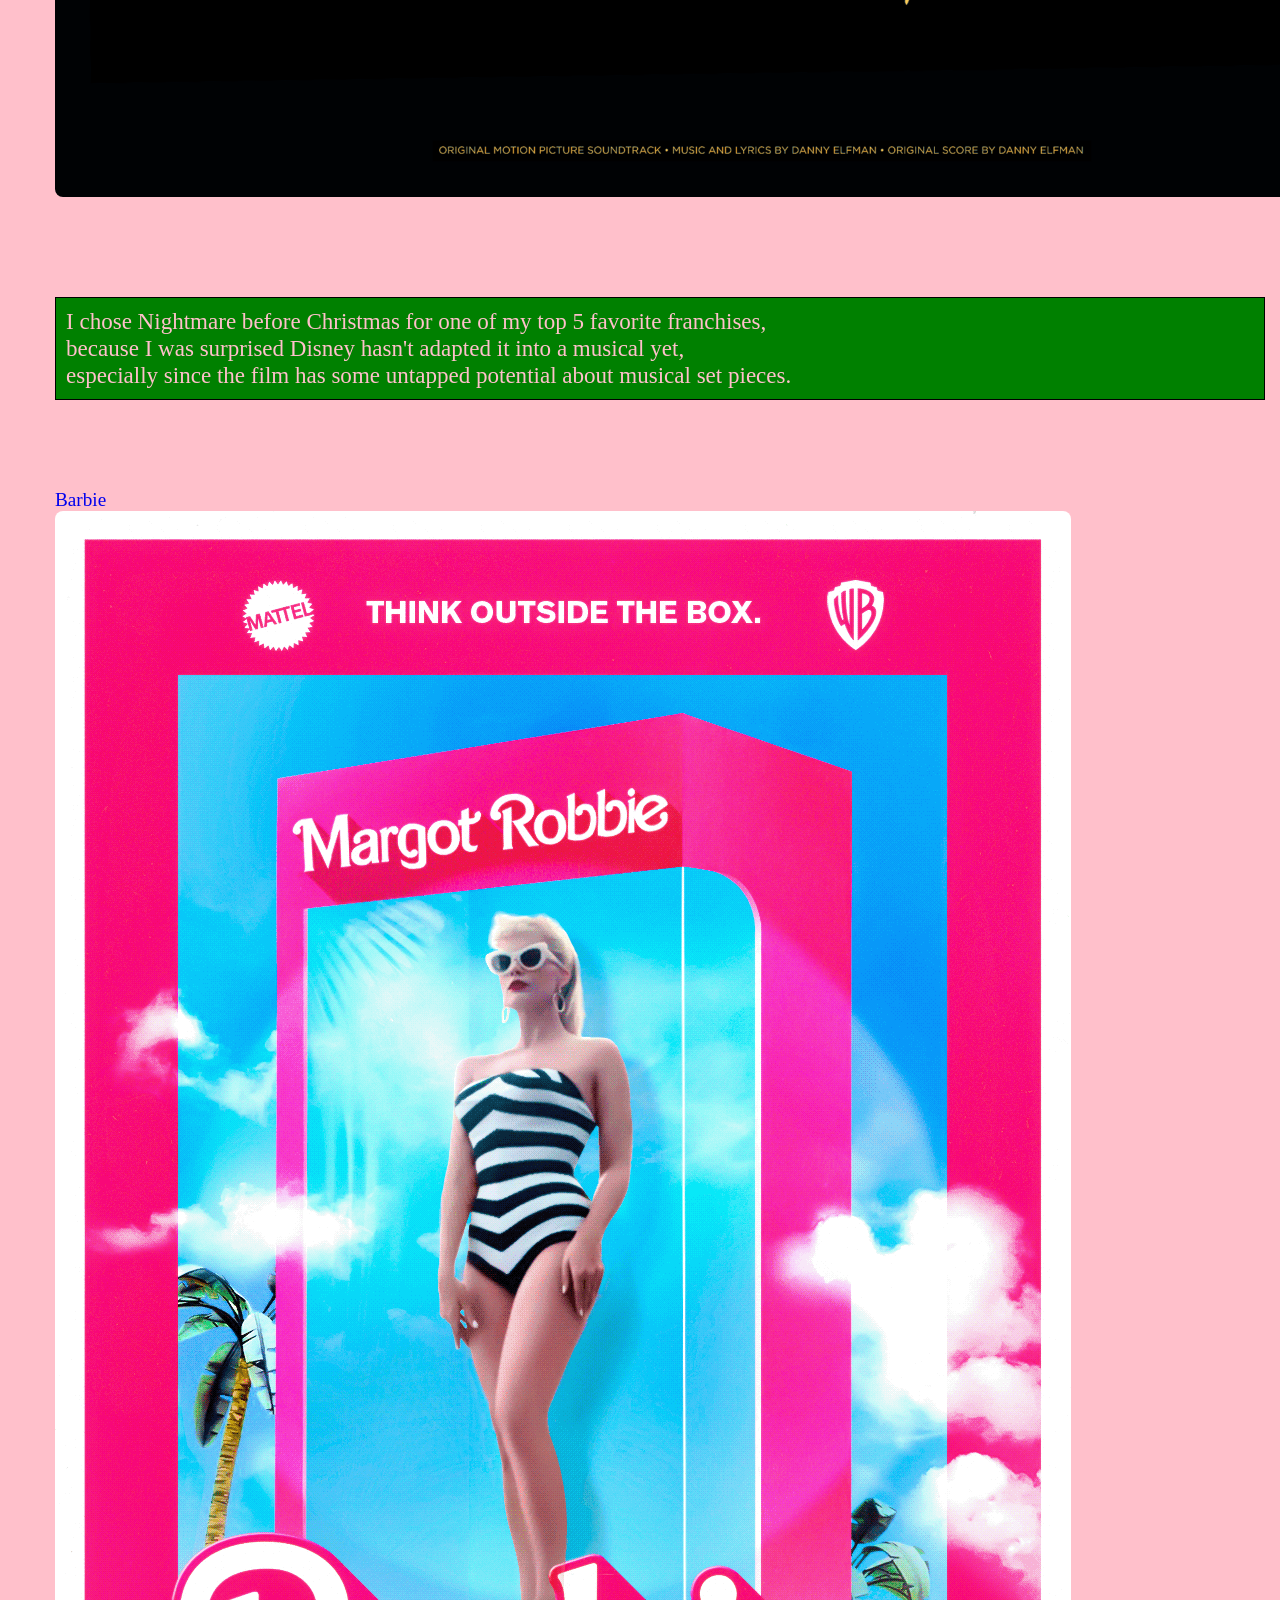
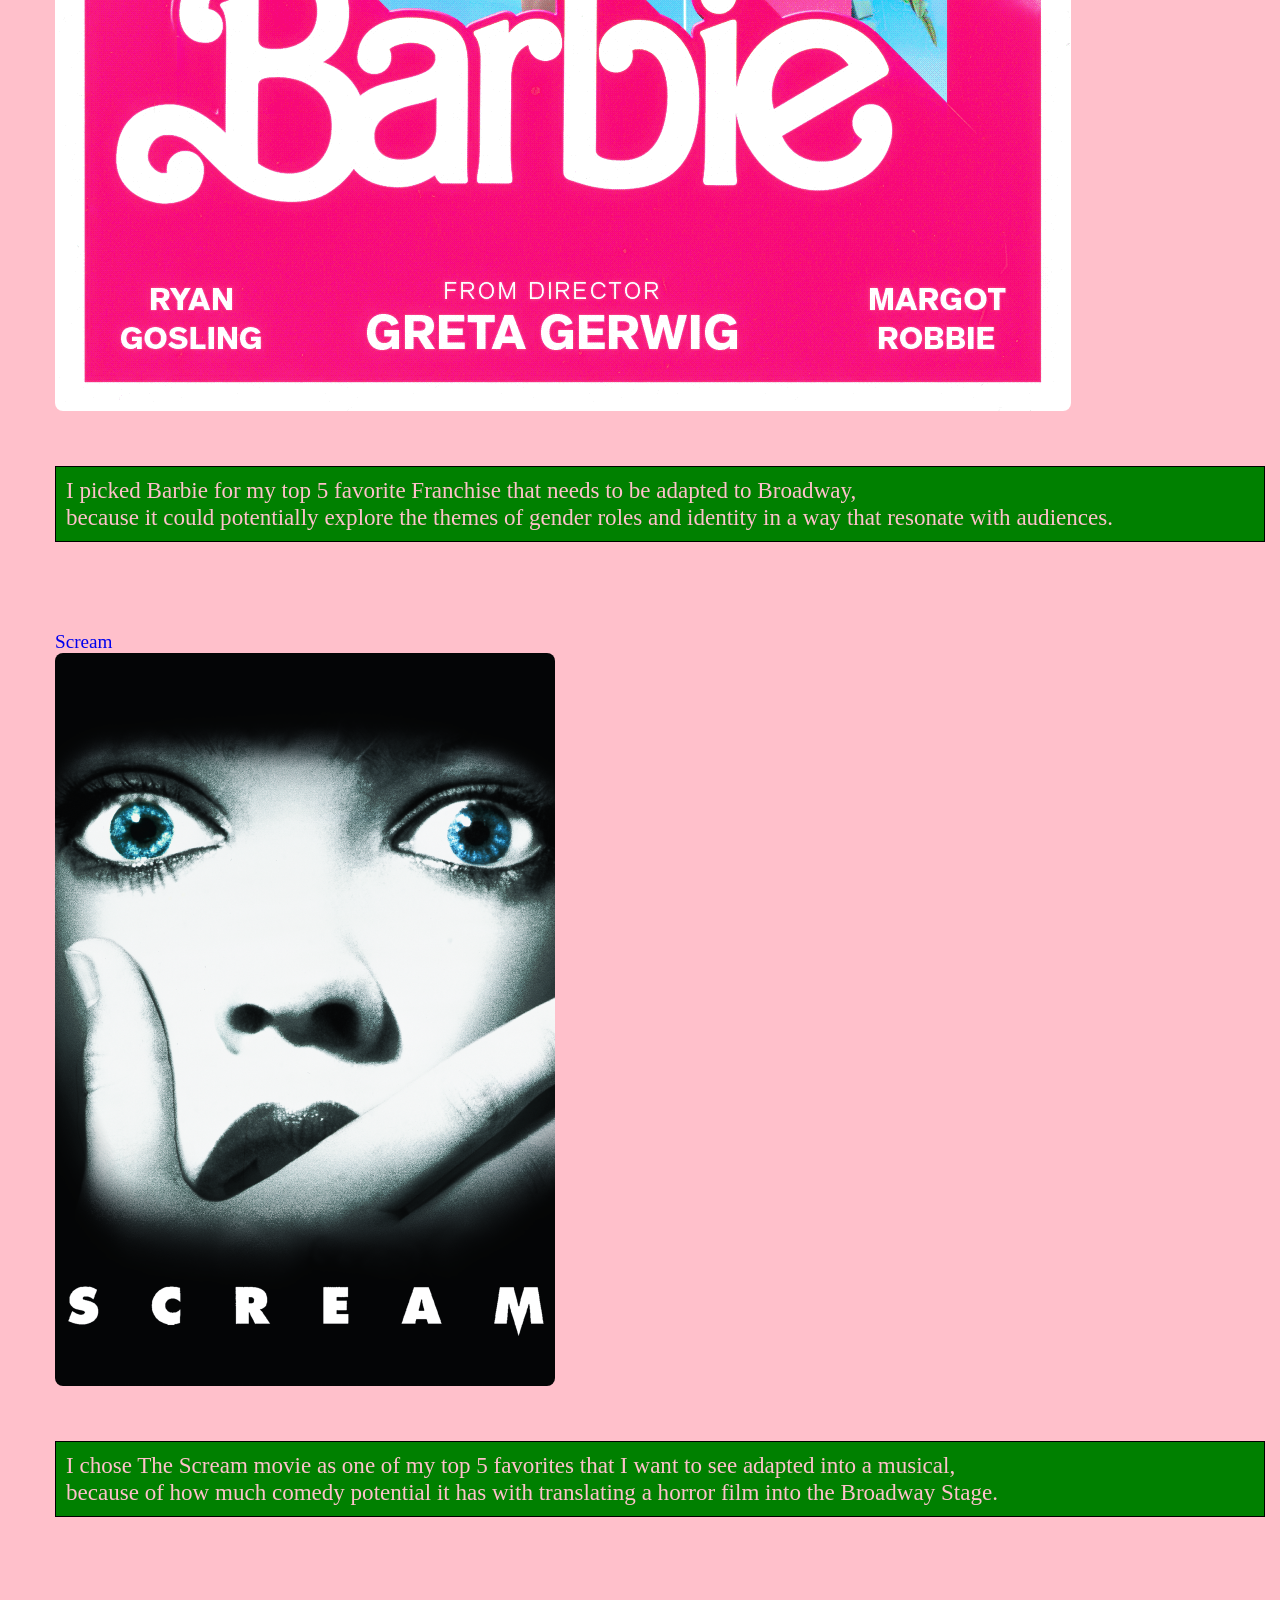
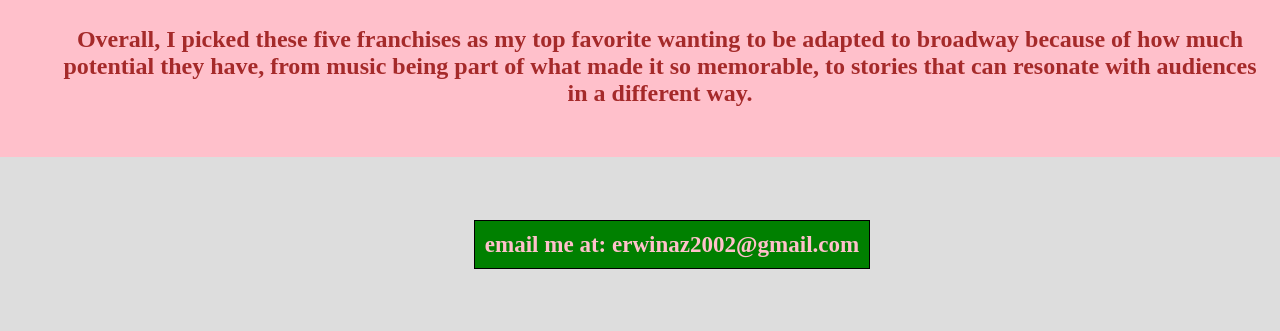
<file: topFive/index.html>
<!DOCTYPE html>
<html lang="en">
    <head>
        <meta charset="UTF-8">
        <meta name="viewport" content="width=device-width, initial-scale=1.0">
        <title> Broadway</title>
        <link rel="stylesheet" href="css/style.css">
    </head>
      <body>
       <header>
        <div class="logo-container">
        <img src="img/Project 3 Logo.png" alt="EA Logo" class="fixed-logo">
        </div>
        <h1>Broadway</h1>
        <nav>
       <a href="/Azucena_Erwin_Project-one/index.html">Home </a>
       <a href="/Azucena_Erwin_Project-one/inspirations/index.html"> Artists </a>
       <a href="/Azucena_Erwin_Project-one/topFive/index.html">Broadway </a>
       <a href="/Azucena_Erwin_Project-one/hallofChildhoodGaming/index.html">Childhood Gaming </a>
       </nav>
       </header>



        <h1>Erwin Azucena</h1>

        <h1>Broadway Musical</h1>

          <h2> Top Five Favorite Broadway</h2>
            <ol>
              Wicked
              <li>
              <a href="https://wickedthemusical.com/">
              <img src="img/Wicked.png" alt="The woman in green smiles as she hide her eyes, while the woman in white clothing whispering in her ear.">
              
              </a>
              </li>

            <p>
             Wicked is my top favorite because it tells a story of The Wizard of Oz from the villain's point of view through fantastic music <br>
             and incredible set pieces, while also telling a story about a complex relationship between two female leads that may or may be in love with each other.
             </p>
             <li>
              <br>
              <br>
              <br>
              Heathers
              <br>
              <a href="https://heathersthemusical.com/">
               <img src="img/Heathers.png" alt="Three mean girls stepping forward with their left legs against the girl in front of them."width="1000" height="500">
              </a>
              </li>
              <br>
              <p>
               Heathers the Musical is also my top favorite because the songs are catchy, great for a person's first musical, <br>
               and the costume design looks amazing and it captures the spirit of the original film while being original.
               </p>
               <br>
               <br>
              <li>
                <br>
                 The Spongebob Musical 
                 <br>
               <a href="https://www.instagram.com/thespongebobmusical/?hl=en">
              <img src="img/SpongBob SquarePants The Broadway Musical.png" alt="A vibrant blue-to-purple gradient background with pink flower shapes.">
            </a>
            </li>

            <p>
             The Spongebob Musical is my top favorite Musical I picked due to how it manages to adapt a cartoon into Broadway. <br>
             And how it manages to captures the hearts of millions without feeling like a cheap cash grab despite it looking that way.
             </p>
                <li>      
                  <br>
            <br>
            <br>
            <br>
                 Mean Girls
                 <br>
              <a href="https://meangirlsmusical.com/">
                <img src="img/Mean Girls Musical.png" alt="Three girls in pink dresses stand with their backs to the viewer, holding a book in Pink background.">
              </a>
              </li>

              <p>
              I chosen Mean Girls Musical for my top 5 favorite Musical for its LGBT themes, and the marvelous songs.<br>
              And how it captures the first movie's spirit, while not changing the core of it that much.
              </p>
              <li>
              <br>
              <br>
                <br>
              <a href="https://frozenthemusical.com/">
                  Frozen The Musical
                  <br>
                <img src="img/Frozen Musical.png" alt="Silhouette of a woman in an icy blue dress with outstretched arms, surrounded by radiant ice-like patterns." width="1000" height="500">
              </a>
              </li>
              <br>
              <p>
              I picked Frozen the musical as one of my top 5 favorite Broadway Musical because of how it fixed plot holes that hurts the overall story, <br>
              and how it manages to captures the spirit and heart of the original film even with the changes it made to make the story connect with the second film.
                </p>
              <br>
               <br>
              <h2> Overall, I picked these Top Five Favorite Broadway because of how they change the stories to either make it relatable with audiences,
             fix plot holes that made some stories felt weak, or provide people with catchy and amazing songs that captures the hearts of many.</h2>

            </ol>
            


        <h3> Top Five Franchises I want to see being adapted into a Broadway</h3>

                <ul>
                  
                  <li> 
                     <a href="https://kpopdemon.com/">
                   Kpop Demon Hunters
                  <br>
                   <img src="img/Kpop Demon Hunters.png" alt="Three animated female characters in stylish white and gold outfits strike a confident pose.">
                  </a>
                  </li>
                  <p>
                 Kpop Demon Hunters is my top favorite I want to see being adapted into a Broadway Musical, <br>
                 because of its soundtrack and story that can work in a Broadway Stage <br>
                 and how it could become the second Kpop Broadway musical in history. <br>
                 </p>
                 <br>
                <br>
                <br>
                  <li>
                   
                     <a href="https://radiomaru.tumblr.com/">
                       Scott Pilgrim <br>
                     <img src="img/Scott Pilgrim.png" alt="Comic-style illustration featuring a giant character with glasses looming over diverse, dynamic characters in action poses.">
                     </a>
                     </li>
                     <br>
                     <p>
                   I picked Scott Pilgrim as one of my top 5 favorite franchise I want to see being adapted into Broadway, <br>
                   because the movie was already like a rock musical only with action set pieces instead of singing, <br>
                   and with the franchise being theme around music, it has the potential to become a musical with the right budget.
                  </p>
                   <br>
                   <br>
                  <br>
                  <li>
                    <a href="https://movies.disney.com/the-nightmare-before-christmas">
                   Nightmare Before Christmas<br>
                    <img src="img/Nightmare before Christmas.png" alt="Silhouette of a skeletal figure under a crescent-shaped tree against a glowing yellow backdrop, with bats flying.">
                    </a>
                  </li>
                  <br>
                  <p>
                   I chose Nightmare before Christmas for one of my top 5 favorite franchises, <br>
                   because I was surprised Disney hasn't adapted it into a musical yet, <br>
                   especially since the film has some untapped potential about musical set pieces.
                   </p>
                 <br>
                 <br>
                 <br>
                 <li>
                   <a href="https://shop.mattel.com/pages/barbie">
                     Barbie <br>
                    <img src="img/Barbie.png" alt="A woman in a black-and-white striped swimsuit, sunglasses, posing in a box">
                 </a>
                  <br>
                  </li>
                  <p>
                 I picked Barbie for my top 5 favorite Franchise that needs to be adapted to Broadway, <br>
                  because it could potentially explore the themes of gender roles and identity in a way that resonate with audiences.
                  </p>
                  <br>
                  <br>
                  <br>
                   <li>
                    <a href="https://www.scream-thrillogy.com/">
                  Scream <br>
                    <img src="img/Scream.png" alt="Face with wide blue eyes, mouth covered by a hand, expressing shock.">
                    </a>
                    <br>
                    </li>
                    <p>
                    I chose The Scream movie as one of my top 5 favorites that I want to see adapted into a musical, <br>
                   because of how much comedy potential it has with translating a horror film into the Broadway Stage.
                  </p>
                  <br>
                  <br>
                  <br>
                    <h2>Overall, I picked these five franchises as my top favorite wanting to be adapted to broadway because of how much potential they have,
                    from music being part of what made it so memorable, to stories that can resonate with audiences in a different way.</h2>
                </ul>


    <footer>
      <h4>email me at: erwinaz2002@gmail.com</h4>  
    </footer>


    
</body>
</html>
</file>
<file: css/style.css>
body {
    font-family: 'Times New Roman', Times, serif;
    margin: 0;
    padding: 0;
    background-color: rgb(0, 128, 0);
    font-size: larger;
}

html, body {
    max-width: 100%;
    overflow-x: clip;
}

header {
    background-color: rgb(77, 214, 77);
    color: rgb(255, 255, 255);
    padding: 1rem;
    text-align: center;
}

nav {
    display: flex;
    flex-wrap: wrap;
    justify-content: space-between; 
    width: 100%;
    gap: 20%;
    padding: 15px 0;
}

nav a {
    color: rgba(12, 10, 92, 0.527);
    margin: 0 15px;
    text-decoration: none;
    font-size: 20px;
}


main {
    padding: 20px;
    max-width: 800px;
    margin: auto;
    background: rgb(255, 255, 255);
}

footer {
    display: flex;
    justify-content: center;
    text-align: center;
    padding: 3rem;
    margin-top: 2rem;
    background: rgb(221, 221, 221);
    position: static;
    left: 0%;
    bottom: 25%;
    width: 100%;
    font-size: larger;
}

.flex-contrainer{
 display: flex; 
 flex-direction: row-reverse
}

col-left{
 width: 60%;
 padding: 15px; 
 margin-right: 5px;
 background-color: rgb(221, 221, 221);

}

p {
background-color: rgb(0, 128, 0);
color: rgb(255, 192, 203);
padding: 10px;
font-size: larger;
border: 1px, solid rgb(0, 0, 0);
}

.col-right{
  width: 40px;
  padding: 15px;
  margin-left: 5px;
}
h1{
 display: flex;
 justify-content: center;
}
h2{
text-align: center;

}

.fixed-logo {
    width: 150px;          
    height: auto;       
    display: block;         
    margin: 0 auto;        
    

    animation: none !important; 
    transition: none !important; 
    transform: none !important;  
}


.logo-box {
    margin-bottom: 40px;  
    padding: 10px;
    clear: both;       
}

.website{
    display:flex;
    align-items: center;
    gap: 40px;
}

div{
font-size: larger;
text-align: center
}

.image-container{
    text-align: center;
}

div{
font-size: larger;
text-align: center
}

.image-container{
    text-align: center;
}


img{
width:  50%;
height: auto;
text-align: center;
}

a {
 text-decoration: none;   
}

@media (max-width: 600px) {
  nav {
    flex-direction: column;
    align-items: center;
    gap: 16px;
    text-align: center;
    width: 100%;
  }
}


@keyframes float {
    0% {
        transform: translateY(0px);
    }
    50% {
        transform: translateY(-15px); 
    }
    100% {
        transform: translateY(0px);
    }
}

@keyframes pulse {
    0% { opacity: 0.8; transform: scale(1); }
    50% { opacity: 1; transform: scale(1.02); }
    100% { opacity: 0.8; transform: scale(1); }
}

.gif img {
 
    animation: float 3s ease-in-out infinite;
    

    border-radius: 10px; 
}

header + h1 { 
    animation: pulse 5s infinite;
}

@keyframes fadeIn {
    from { opacity: 0; }
    to { opacity: 1; }
}

.gaming ul li {
    animation: fadeIn 1.5s ease-in;
}

@keyframes neonGlow {
  from {
    text-shadow: 0 0 5px rgb(255, 255, 255), 0 0 10px rgb(255, 255, 255), 0 0 20px rgb(255, 0, 222), 0 0 30px rgb(255, 0, 222);
  }
  to {
    text-shadow: 0 0 2px rgb(255, 255, 255), 0 0 5px rgb(255, 255, 255), 0 0 10px rgb(255, 0, 222), 0 0 15px rgb(255, 0, 222);
  }
}

h1, h3 {
  color: rgb(52, 99, 56);
  animation: neonGlow 1.5s ease-in-out infinite alternate;
}
</file>
<file: hallofChildhoodGaming/css/style.css>
body {
    font-family: 'Times New Roman', Times, serif;
    margin: 0;
    padding: 0;
    background-color: rgb(240, 169, 169);
}

html, body {
    max-width: 100%;
    overflow-x: clip;
}

header {
    background-color: rgb(77, 214, 77);
    color: rgb(255, 255, 255);
    padding: 1rem;
    text-align: center;
}

nav {
    display: flex;
    flex-wrap: wrap;
    justify-content: space-around; 
    width: 100%;
    gap: 30px;
    padding: 15px 0;
}

nav a {
    color: rgb(120, 128, 119);
    margin: 0 15px;
    text-decoration: none;
    font-size: 20px;
}

h3 {
    color: rgba(43, 102, 170, 0.822);
    margin: 0 30px;
    text-decoration: none;
    text-align: center;
    font-size: larger;
}

.fixed-logo {
    width: 150px;          
    height: auto;       
    display: block;         
    margin: 0 auto;        
    

    animation: none !important; 
    transition: none !important; 
    transform: none !important;  
}


.logo-box {
    margin-bottom: 40px;  
    padding: 10px;
    clear: both;       
}

main {
    padding: 20px;
    max-width: 800px;
    margin: auto;
    background: rgb(204, 9, 9);
}

footer {
    display: flex;
    justify-content: center;
    text-align: center;
    padding: 2rem;
    background: rgb(221, 221, 221);
    position: static;
    bottom: 25px;
    width: 100%;
}

.logo-container {
    text-align: center;
    margin-bottom: 30px;
}

.flex-contrainer{
 display: flex; 
 flex-direction: row
}

col-left{
 width: 60%;
 padding: 15px; 
 margin-right: 5px;
 background-color: rgb(102, 49, 91);

}

h4 {
background-color: rgb(60, 117, 42);
color: rgb(236, 236, 147);
padding: 10px;
font-size: x-large;
border: 1px, solid rgb(78, 78, 78);
}

.col-right{
  width: 40px;
  padding: 15px;
  margin-left: 5px;
}

h1{
    color: rgb(211, 252, 99);
 display: flex;
 justify-content: center;

}


a{
    text-decoration: none;
}

h2{
    color: rgb(114, 63, 73);
    text-align: center;
}

@media (max-width: 600px) {
  nav {
    flex-direction: column;
    align-items: center;
    gap: 16px;
    text-align: center;
    width: 100%;
  }
}

@keyframes neonGlow {
  from {
    text-shadow: 0 0 5px rgb(255, 255, 255), 0 0 10px rgb(255, 255, 255), 0 0 20px rgb(255, 0, 222), 0 0 30px rgb(255, 0, 222);
  }
  to {
    text-shadow: 0 0 2px rgb(255, 255, 255), 0 0 5px rgb(255, 255, 255), 0 0 10px rgb(255, 0, 222), 0 0 15px rgb(255, 0, 222);
  }
}

h1, h3 {
  color: rgb(52, 99, 56);
  animation: neonGlow 1.5s ease-in-out infinite alternate;
}

img{
display: block;
margin-left: auto;
margin-right: auto;
max-width:  100%;
height: auto;
text-align: center;
border: none;
animation: float 1.5s ease-in-out infinite alternate;
}


@keyframes float {
    0% {
        transform: translateY(0px);
    }
    50% {
        transform: translateY(-15px); 
    }
    100% {
        transform: translateY(0px);
    }
}

@keyframes pulse {
    0% { opacity: 0.8; transform: scale(1); }
    50% { opacity: 1; transform: scale(1.02); }
    100% { opacity: 0.8; transform: scale(1); }
}
</file>
<file: inspirations/css/style.css>
body {
    font-family: 'Times New Roman', Times, serif;
    margin: 0;
    padding: 0;
    background-color: rgb(255, 165, 0);
}

html, body {
    max-width: 100%;
    overflow-x: clip;
}

header {
    background-color: rgb(77, 214, 77);
    color: rgb(255, 255, 255);
    padding: 1rem;
    text-align: center;
}

nav {
    display: flex;
    flex-wrap: wrap;
    justify-content: space-around; 
    gap: 30px;
    width: 100%;
    padding: 15px 0;
}

nav a {
    color: rgb(12, 10, 92, 0.527);
    margin: 0 15px;
    text-decoration: none;
    font-size: 20px;
}

h3 {
    color: rgb(255, 255, 0);
    margin: 0 30px;
    text-decoration: none;
    text-align: center;
    font-size: x-large;
}

main {
    padding: 20px;
    max-width: 800px;
    margin: auto;
    background: rgb(255, 255, 255);
}

footer {
    display: flex;
    justify-content: center;
    text-align: center;
    padding: 2rem;
    background: rgb(221, 221, 221);
    position: static;
    bottom: 25px;
    width: 100%;
}

.flex-contrainer{
 display: flex; 
 flex-direction: row
}

.col-left{
 width: 60%;
 padding: 15px; 
 margin-right: 5px;
 background-color: rgb(211, 211, 211);

}


.fixed-logo {
    width: 150px;          
    height: auto;       
    display: block;         
    margin: 0 auto;        
    

    animation: none !important; 
    transition: none !important; 
    transform: none !important;  
}


.logo-box {
    margin-bottom: 40px;  
    padding: 10px;
    clear: both;       
}


h4 {
background-color: rgb(255, 69, 0);
color: rgb(255, 255, 0);
padding: 10px;
font-size: larger;
border: 1px, solid rgb(0, 0, 0);
}

.col-right{
  width: 40px;
  padding: 15px;
  margin-left: 5px;
}

h1{
    color: rgb(0, 128, 0);
 display: flex;
 justify-content: center;
}


a{
    text-decoration: none;
}

h2{
    color: rgb(220, 20, 60);
    text-align: center;
}


@media (max-width: 600px) {
  nav {
    flex-direction: column;
    align-items: center;
    gap: 16px;
    text-align: center;
  }
}

@keyframes fadeInUp {
  from {
    opacity: 0;
    transform: translateY(20px);
  }
  to {
    opacity: 1;
    transform: translateY(0);
  }
}

img{
display: block;
margin-left: auto;
margin-right: auto;
max-width:  100%;
height: auto;
text-align: center;
border: none;
}

img {
  animation: fadeInUp 1.5s ease-out;
  width: 50%; 
  transition: transform 0.4s ease; 
  cursor: pointer;
  border-radius: 8px; 
}



@keyframes neonGlow {
  from {
    text-shadow: 0 0 5px rgb(255, 255, 255), 0 0 10px rgb(255, 255, 255), 0 0 20px rgb(255, 0, 222), 0 0 30px rgb(255, 0, 222);
  }
  to {
    text-shadow: 0 0 2px rgb(255, 255, 255), 0 0 5px rgb(255, 255, 255), 0 0 10px rgb(255, 0, 222), 0 0 15px rgb(255, 0, 222);
  }
}

h1, h3 {
  color: rgb(52, 99, 56);
  animation: neonGlow 1.5s ease-in-out infinite alternate;
}

@keyframes slideInLeft {
  from {
    opacity: 0;
    transform: translateX(-50px);
  }
  to {
    opacity: 1;
    transform: translateX(0);
  }
}


img {
  animation: slideInLeft 1s ease-out forwards;
}
</file>
<file: topFive/css/style.css>
body {
    font-family: 'Times New Roman', Times, serif;
    margin: 0;
    padding: 20;
    background-color: rgb(255, 192, 203); 
}

html, body {
    max-width: 100%;
    overflow-x: clip;
}

header {
    background-color: rgb(77, 214, 77);
    color: rgb(255, 255, 255);
    padding: 1rem;
    text-align: center;
}

ol {
    color: rgb(138, 43, 226);
    margin: 0 15px;
    font-size: larger;
}

main {
    padding: 20px;
    max-width: 800px;
    margin: auto;
    background: rgb(211, 36, 36);
}

footer {
    display: flex;
    justify-content: center;
    text-align: center;
    padding: 2rem;
    background: rgb(221, 221, 221);
    position: static;
    bottom: 25px;
    width: 100%;
    font-size: larger;
}

.flex-contrainer{
 display: flex; 
 flex-direction: row
}

.col-left{
 width: 40%;
 padding: 15px; 
 margin-right: 5px;
 background-color: rgb(211, 211, 211);

}

p {
background-color: rgb(0, 128, 0);
color: rgb(255, 192, 203);
padding: 10px;
font-size: larger;
border: 1px solid rgb(0 0 0);
}


.fixed-logo {
    width: 150px;          
    height: auto;       
    display: block;         
    margin: 0 auto;        
    

    animation: none !important; 
    transition: none !important; 
    transform: none !important;  
}


.logo-box {
    margin-bottom: 40px;  
    padding: 10px;
    clear: both;       
}

h4 {
background-color: rgb(0, 128, 0);
color: rgb(255, 192, 203);
padding: 10px;
font-size: larger;
border: 1px solid rgb(0 0 0);
}

.col-right{
  width: 40px;
  padding: 15px;
  margin-left: 5px;
}

h1{
    color: rgb(255, 0, 0);
 display: flex;
 justify-content: center;
}

a{
    text-decoration: none;
}

ul{
    color: rgb(255, 20, 147);
    font-size: larger;
    margin: 0 15px;
}

h2{
    color: rgb(165, 42, 42);
    font-size: 24px;
    text-align: center;
}

h3{
text-align: center;
font-size: 24px;
}



nav {
    display: flex;
    flex-wrap: wrap;
    justify-content: space-around; 
    width: 100%;
    gap: 20%;
    padding: 15px 0%;          
}

nav a {
    color: rgb(12, 10, 92, 0.527);
    margin: 0 15px;
    font-size: 20px;
}



@media (max-width: 600px) {
  nav {
    flex-direction: column;
    align-items: center;
    gap: 16px;
    text-align: center;
    width: 100%;
  }
}

@keyframes neonGlow {
  from {
    text-shadow: 0 0 5px rgb(255, 255, 255), 0 0 10px rgb(255, 255, 255), 0 0 20px rgb(255, 0, 222), 0 0 30px rgb(255, 0, 222);
  }
  to {
    text-shadow: 0 0 2px rgb(255, 255, 255), 0 0 5px rgb(255, 255, 255), 0 0 10px rgb(255, 0, 222), 0 0 15px rgb(255, 0, 222);
  }
}

h1, h3 {
  color: rgb(52, 99, 56);
  animation: neonGlow 1.5s ease-in-out infinite alternate;
}



@keyframes reveal {
  from {
    opacity: 0;
    transform: translateY(50px) scale(0.9);
  }
  to {
    opacity: 1;
    transform: translateY(0) scale(1);
  }
}

ol, ul {
  list-style: none;
  margin-bottom: 50px;


  view-timeline-name: --itemReveal;
  view-timeline-axis: block;


  animation: reveal linear both;
  animation-timeline: --itemReveal;


  animation-range: entry 10% entry 80%;
}

li {
 list-style: none;
  margin-bottom: 50px;


  view-timeline-name: --itemReveal;
  view-timeline-axis: block;


  animation: reveal linear both;
  animation-timeline: --itemReveal;


  animation-range: entry 10% entry 80%;

}


img {
  max-width: 150%;
  height: auto;
  border-radius: 8px;
}
</file>
